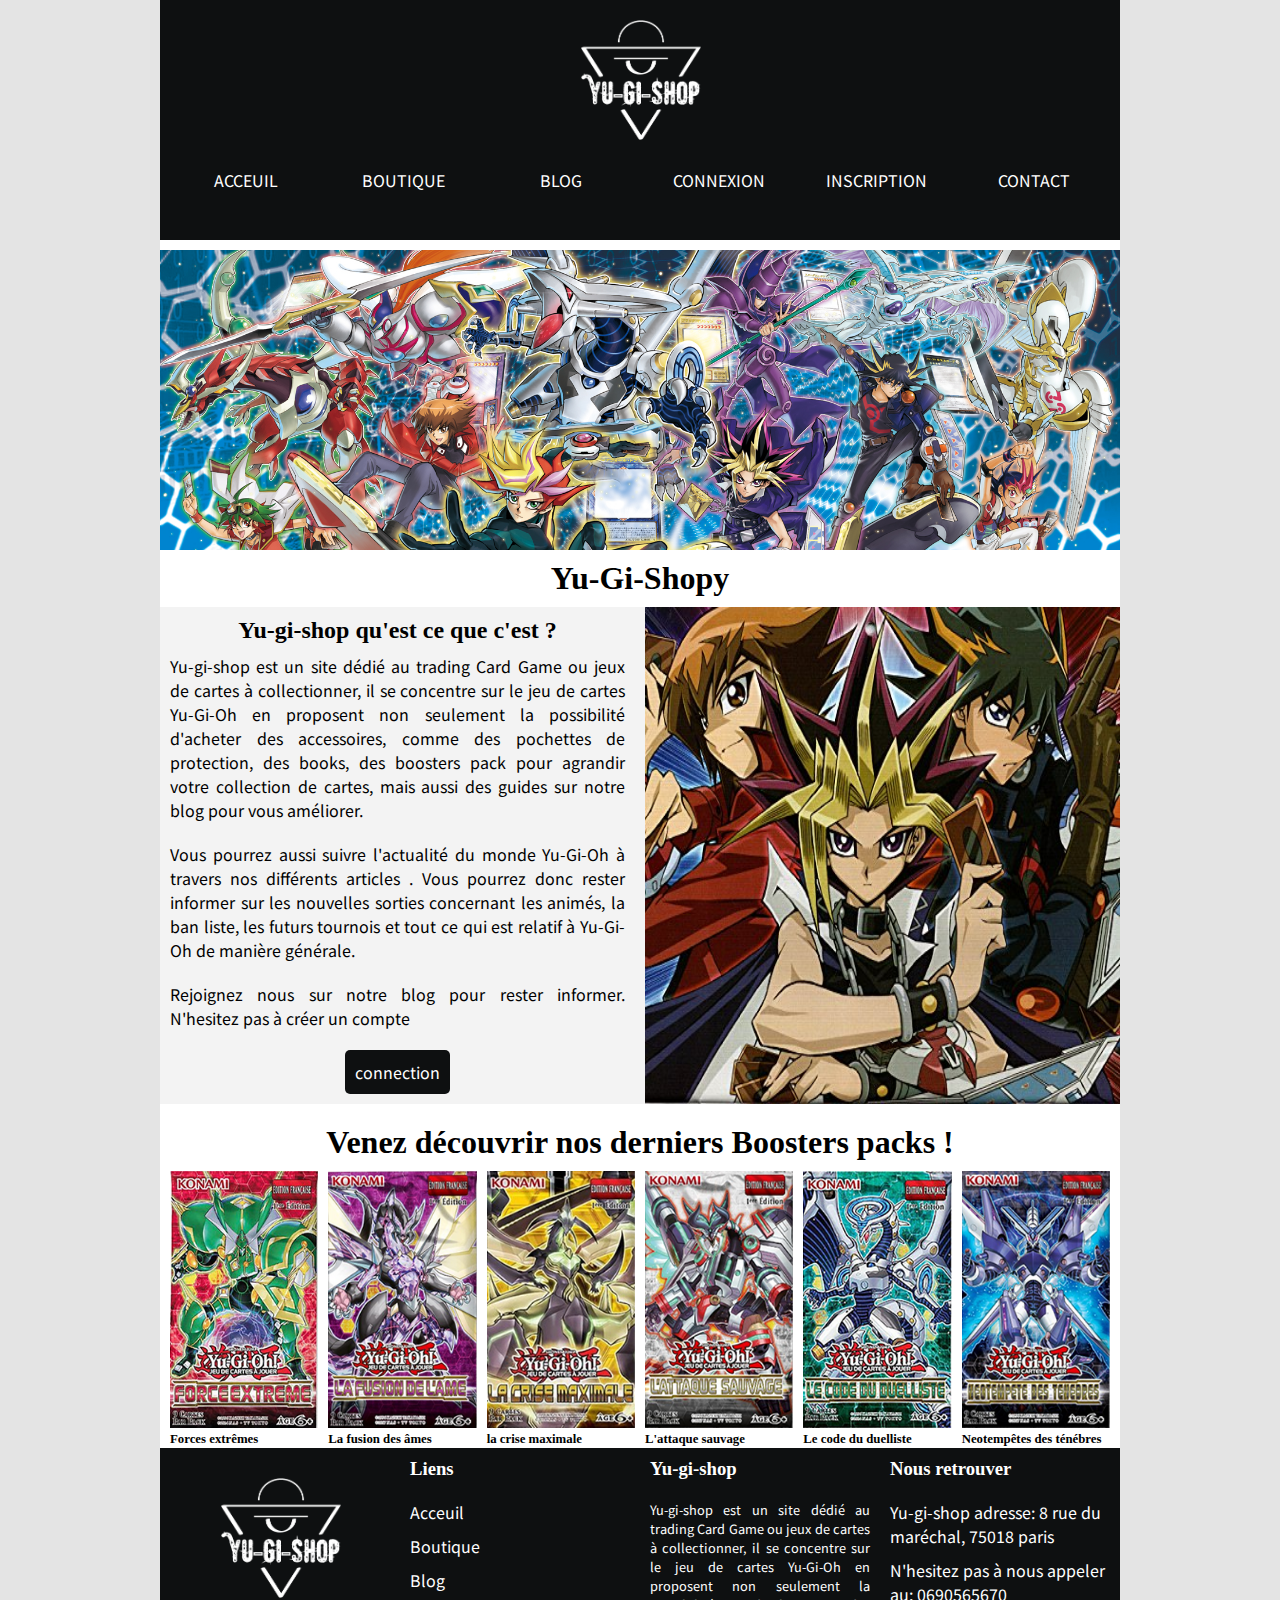
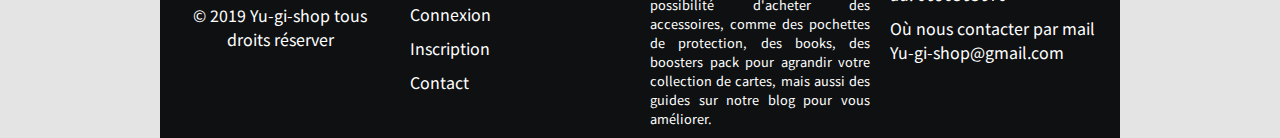
<file: index.html>
<!DOCTYPE html>
<html lang="en">
<head>
    <meta charset="UTF-8">
    <meta name="viewport" content="width=device-width, initial-scale=1.0">
    <meta http-equiv="X-UA-Compatible" content="ie=edge">
    <meta name="description" content="Bienvenue sur la page d'accueil de Yu-gi-Shop, vous trouverez sur cette page des informations sur la société de manière générale, ainsi qu'un aperçu des derniers Booster pack disponible, Yu-Gi-Shop est une entreprise de vente de produits Yu-Gi-Oh">
    <meta name="keyword" content="Booster Pack, Duel, Tournoi, Trading card game, Yu-Gi-Oh">
    <link rel="stylesheet" href="css/style.css">
    <link href="https://fonts.googleapis.com/css?family=Noto+Sans+HK|Old+Standard+TT:700&display=swap" rel="stylesheet">
    <link rel="stylesheet" href="https://use.fontawesome.com/releases/v5.8.2/css/all.css" integrity="sha384-oS3vJWv+0UjzBfQzYUhtDYW+Pj2yciDJxpsK1OYPAYjqT085Qq/1cq5FLXAZQ7Ay" crossorigin="anonymous">
    <title>Acceuil Yu-Gi-Shop</title>
</head>
<body>
    <div class="bloc_page">
        <header>
            <div class="logo">
                <a href="index.html"><img src="images/logo.png" alt="logo"></a>

            </div>
            <nav class="main-nav">
                <ul>
                    <li><a href="index.html">Acceuil</a></li>
                    <li><a href="pages/">Boutique</a></li>
                    <li><a href="pages/">Blog</a></li>
                    <li><a href="pages/">Connexion</a></li>
                    <li><a href="pages/">Inscription</a></li>
                    <li><a href="pages/contact.html">Contact</a></li>
                </ul>

            </nav>
        </header>
        <div class="bannier">
                

            </div>
        <div class="first-section">
                <h1> Yu-Gi-Shopy</h1>
           <section class="presentation">  
    
           <article class="info">
               <h2> Yu-gi-shop qu'est ce que c'est ?</h2>
               
               <p>  
                    Yu-gi-shop est un site dédié au trading Card Game ou jeux de cartes à collectionner,
                    il se concentre sur le jeu de cartes Yu-Gi-Oh en proposent non seulement la possibilité d'acheter des accessoires,
                    comme des pochettes de protection, des books, des boosters pack pour agrandir votre collection de cartes,
                    mais aussi des guides sur notre blog pour vous améliorer. 
                </p>
                
                <p>
                    Vous pourrez aussi suivre l'actualité du monde Yu-Gi-Oh à travers nos différents articles . 
                    Vous pourrez donc rester informer sur les nouvelles sorties concernant les animés, la ban liste,
                    les futurs tournois  et tout ce qui est relatif à Yu-Gi-Oh de manière générale.   
                  </p>

                  <p>
                    Rejoignez nous sur notre blog pour rester informer.  
                    N'hesitez pas à créer un compte   
                  </p>

                  <a href="#" class="btn"> connection</a>

                  
           </article>

           <div class="side-image">
               <img src="images/yu-gi-oh-poster.jpg" alt="Yu-gi-oh poster">
           </div>

           
        </section>   
      </div>


        <section class="second-section">
            <h1 > Venez découvrir nos derniers Boosters packs ! </h1>
          <div class="galerie_produit">
           <article>
               <img src="images/extreme-booster.png" alt="forces extreme">
               <h3> Forces extrêmes</h3>
           </article>
           <article>
                <img src="images/fusion-ame.png" alt="fusion des âmes">
                <h3>La fusion des âmes</h3>
            </article>
            <article>
                <img src="images/la-crise-maximale.png" alt="la crise maximale">
                <h3>la crise maximale</h3>
            </article>
            <article>
                <img src="images/lattaque-sauvage.png" alt="l'attaque sauvage">
                <h3>L'attaque sauvage</h3>
            </article>
            <article>
                <img src="images/le-code-du-duelliste.png" alt="le code du duelliste">
                <h3>Le code du duelliste</h3>
            </article>
            <article>
                <img src="images/neotempete-des-tenebres.png" alt="neotempete des ténébres">
                <h3>Neotempêtes des ténébres</h3>
            </article>
        </div>    


        </section>


        <footer>

            <div class="logo-footer">
                <a href="index.html"><img src="images/logo.png" alt="logo"></a>
                <p>&copy; 2019 Yu-gi-shop tous droits réserver </p>
            </div>

            <nav class="footer_nav">
                <h3>Liens</h3>
             <ul>
                <li><a href="index.html">Acceuil</a></li>
                <li><a href="pages/">Boutique</a></li>
                <li><a href="pages/">Blog</a></li>
                <li><a href="pages/">Connexion</a></li>
                <li><a href="pages/">Inscription</a></li>
                <li><a href="pages/">Contact</a></li>
            </ul>
           </nav>
           
           <div class="societe">
               <h3> Yu-gi-shop </h3>
               <p>
                 Yu-gi-shop est un site dédié au trading Card Game ou jeux de cartes à collectionner,
                 il se concentre sur le jeu de cartes Yu-Gi-Oh en proposent non seulement la possibilité d'acheter des accessoires,
                 comme des pochettes de protection, des books, des boosters pack pour agrandir votre collection de cartes,
                mais aussi des guides sur notre blog pour vous améliorer.
              </p>
            

           </div>
           <div class="contact">
               <h3> Nous retrouver</h3>

               <ul>
                   <li>
                       Yu-gi-shop adresse:
                       8 rue du maréchal, 75018 paris
                   </li>
                   <li>
                       N'hesitez pas à nous appeler au: 0690565670

                   </li>
                   <li>
                       Où nous contacter par mail <a href="mailto:Yu-gi-shop@gmail.com">Yu-gi-shop@gmail.com</a>
                   </li>
                   <li>
                        <a href="https://www.facebook.com/" target="_blank" alt="facebook"><i class="fab fa-facebook-square"></i></a>
                        <a href="https://www.instagram.com/" target="_blank" alt="instagram"><i class="fab fa-instagram"></i></a>
                        <a href="https://twitter.com/" target="_blank" alt="twitter"><i class="fab fa-twitter-square"></i></a> 
                   </li>
               </ul>

            </div>
        </footer>

    </div>
</body>
</html>
</file>
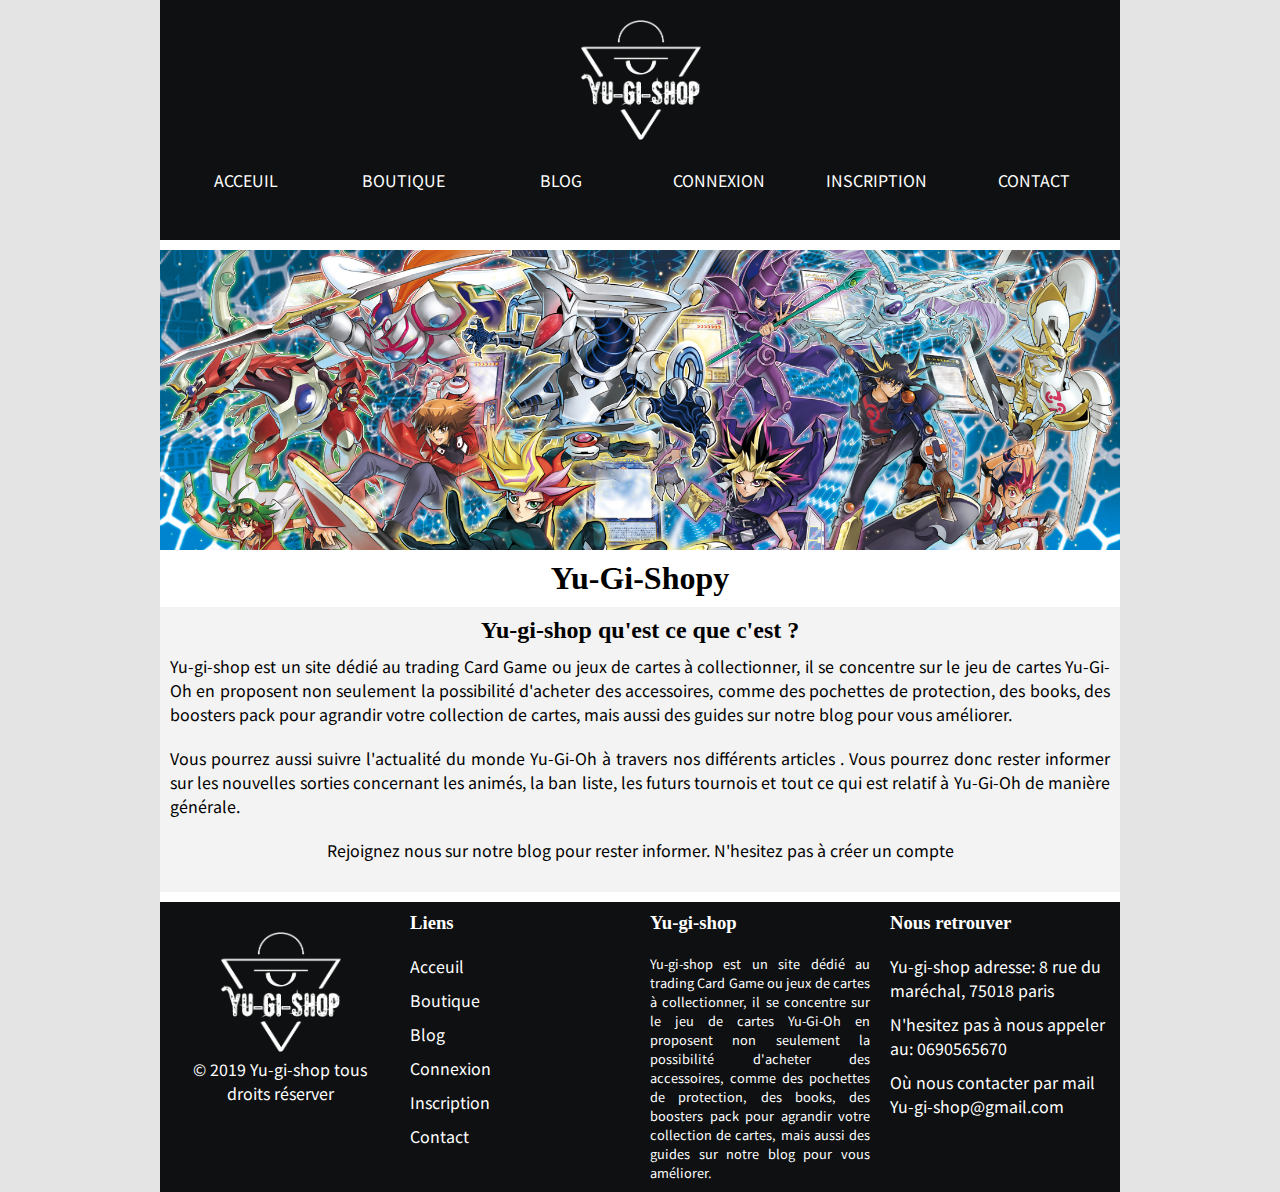
<file: pages/article.html>
<!DOCTYPE html>
<html lang="en">
<head>
    <meta charset="UTF-8">
    <meta name="viewport" content="width=device-width, initial-scale=1.0">
    <meta http-equiv="X-UA-Compatible" content="ie=edge">
    <meta name="description" content="Bienvenue sur la page d'accueil de Yu-gi-Shop, vous trouverez sur cette page des informations sur la société de manière générale, ainsi qu'un aperçu des derniers Booster pack disponible, Yu-Gi-Shop est une entreprise de vente de produits Yu-Gi-Oh">
    <meta name="keyword" content="Booster Pack, Duel, Tournoi, Trading card game, Yu-Gi-Oh">
    <meta name="author" content=" Mac-Arthur JEAN">
    <link rel="stylesheet" href="../css/article.css">
    <link href="https://fonts.googleapis.com/css?family=Noto+Sans+HK|Old+Standard+TT:700&display=swap" rel="stylesheet">
    <link rel="stylesheet" href="https://use.fontawesome.com/releases/v5.8.2/css/all.css" integrity="sha384-oS3vJWv+0UjzBfQzYUhtDYW+Pj2yciDJxpsK1OYPAYjqT085Qq/1cq5FLXAZQ7Ay" crossorigin="anonymous">
    <title>Acceuil Yu-Gi-Shop</title>
</head>
<body>
    <div class="bloc_page">
        <header>
            <div class="logo">
                <a href="index.html"><img src="../images/logo.png" alt="logo"></a>

            </div>
            <nav class="main-nav">
                    <ul>
                            <li><a href="../index.html">Acceuil</a></li>
                            <li><a href="../pages/boutique.html">Boutique</a></li>
                            <li><a href="../pages/blog.html">Blog</a></li>
                            <li><a href="../pages/connexion.html">Connexion</a></li>
                            <li><a href="../pages/inscription.html">Inscription</a></li>
                            <li><a href="../pages/contact.html">Contact</a></li>
                        </ul>

            </nav>
        </header>
        <div class="bannier">
                

            </div>
        <div class="first-section">
                <h1> Yu-Gi-Shopy</h1>
           <section class="presentation">  
    
           <article class="info">
               <h2> Yu-gi-shop qu'est ce que c'est ?</h2>
               
               <p>  
                    Yu-gi-shop est un site dédié au trading Card Game ou jeux de cartes à collectionner,
                    il se concentre sur le jeu de cartes Yu-Gi-Oh en proposent non seulement la possibilité d'acheter des accessoires,
                    comme des pochettes de protection, des books, des boosters pack pour agrandir votre collection de cartes,
                    mais aussi des guides sur notre blog pour vous améliorer. 
                </p>
                
                <p>
                    Vous pourrez aussi suivre l'actualité du monde Yu-Gi-Oh à travers nos différents articles . 
                    Vous pourrez donc rester informer sur les nouvelles sorties concernant les animés, la ban liste,
                    les futurs tournois  et tout ce qui est relatif à Yu-Gi-Oh de manière générale.   
                  </p>

                  <p>
                    Rejoignez nous sur notre blog pour rester informer.  
                    N'hesitez pas à créer un compte   
                  </p>

                  
           </article>
           
        </section>   
      </div>


       

        <footer>

            <div class="logo-footer">
                <a href="index.html"><img src="../images/logo.png" alt="logo"></a>
                <p>&copy; 2019 Yu-gi-shop tous droits réserver </p>
            </div>

            <nav class="footer_nav">
                <h3>Liens</h3>
                <ul>
                        <li><a href="../index.html">Acceuil</a></li>
                        <li><a href="../pages/boutique.html">Boutique</a></li>
                        <li><a href="../pages/blog.html">Blog</a></li>
                        <li><a href="../pages/connexion.html">Connexion</a></li>
                        <li><a href="../pages/inscription.html">Inscription</a></li>
                        <li><a href="../pages/contact.html">Contact</a></li>
                    </ul>
           </nav>
           
           <div class="societe">
               <h3> Yu-gi-shop </h3>
               <p>
                 Yu-gi-shop est un site dédié au trading Card Game ou jeux de cartes à collectionner,
                 il se concentre sur le jeu de cartes Yu-Gi-Oh en proposent non seulement la possibilité d'acheter des accessoires,
                 comme des pochettes de protection, des books, des boosters pack pour agrandir votre collection de cartes,
                mais aussi des guides sur notre blog pour vous améliorer.
              </p>
            

           </div>
           <div class="contact">
               <h3> Nous retrouver</h3>

               <ul>
                   <li>
                       Yu-gi-shop adresse:
                       8 rue du maréchal, 75018 paris
                   </li>
                   <li>
                       N'hesitez pas à nous appeler au: 0690565670

                   </li>
                   <li>
                       Où nous contacter par mail <a href="mailto:Yu-gi-shop@gmail.com">Yu-gi-shop@gmail.com</a>
                   </li>
                   <li>
                        <a href="https://www.facebook.com/" target="_blank" alt="facebook"><i class="fab fa-facebook-square"></i></a>
                        <a href="https://www.instagram.com/" target="_blank" alt="instagram"><i class="fab fa-instagram"></i></a>
                        <a href="https://twitter.com/" target="_blank" alt="twitter"><i class="fab fa-twitter-square"></i></a> 
                   </li>
               </ul>

            </div>
        </footer>

    </div>
</body>
</html>
</file>
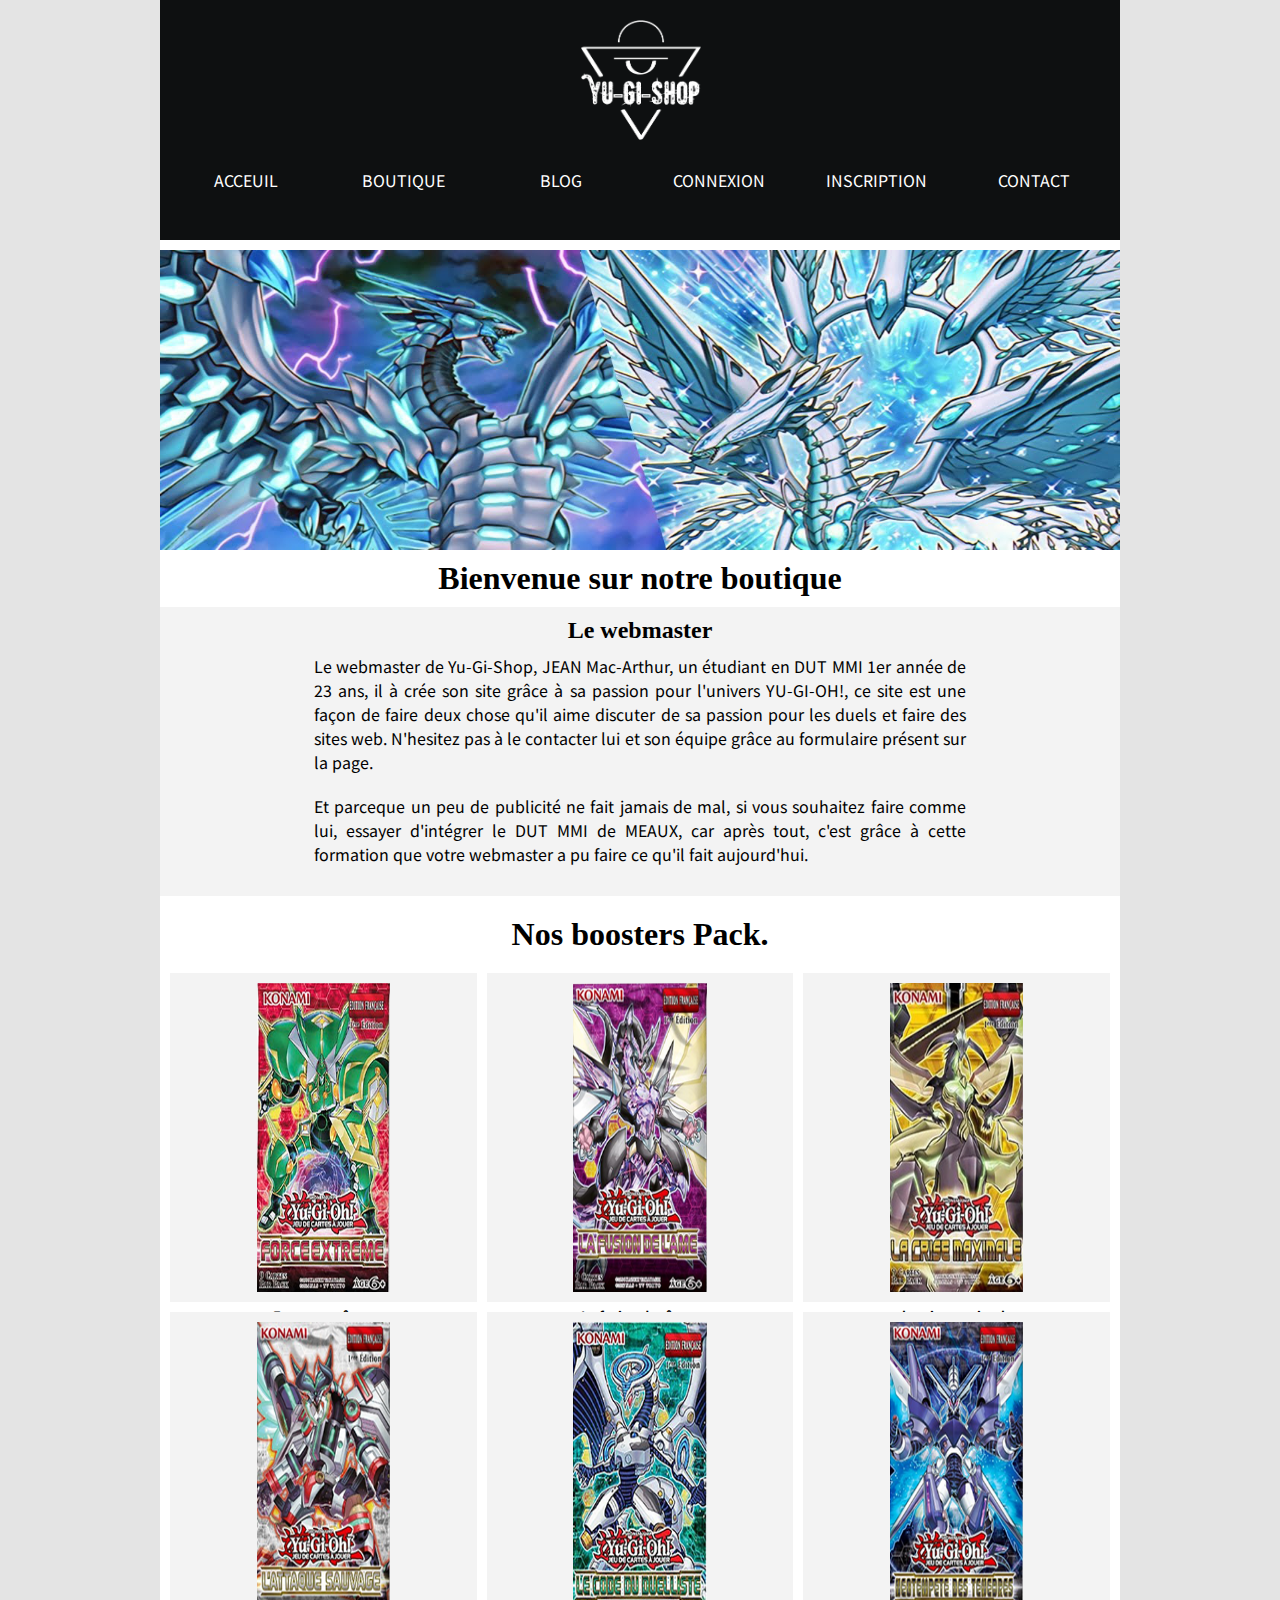
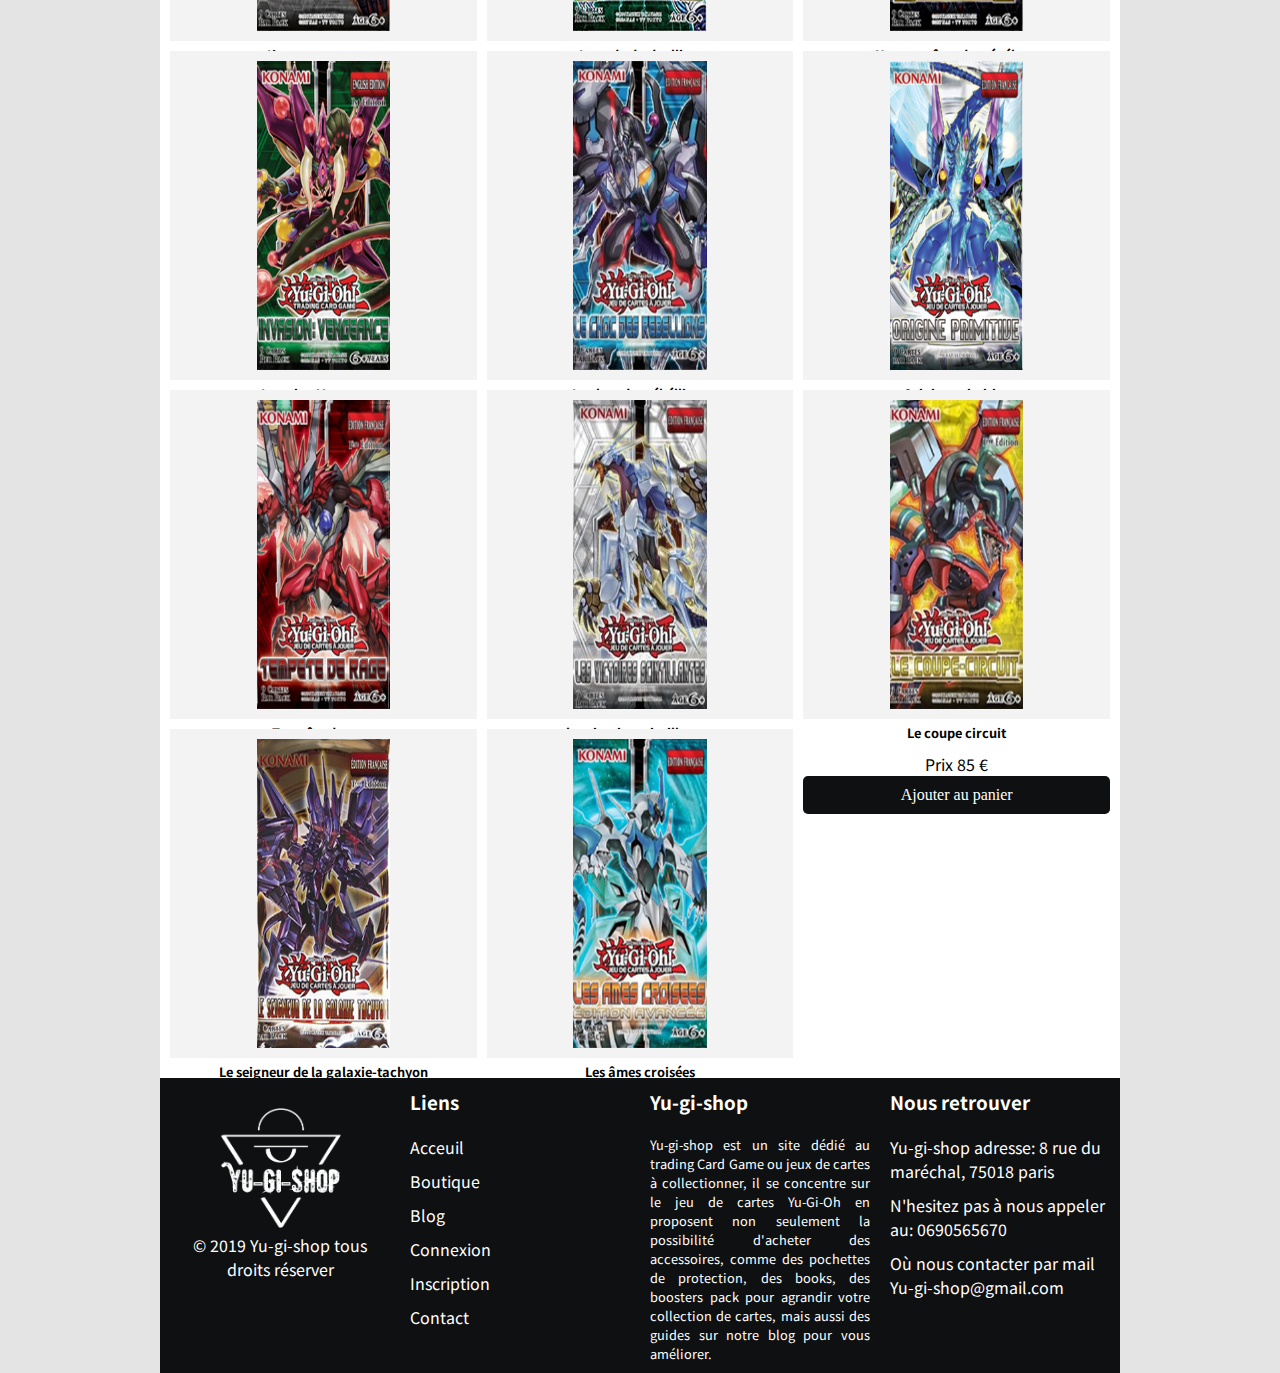
<file: pages/boutique.html>
<!DOCTYPE html>
<html lang="en">
<head>
    <meta charset="UTF-8">
    <meta name="viewport" content="width=device-width, initial-scale=1.0">
    <meta http-equiv="X-UA-Compatible" content="ie=edge">
    <meta name="description" content="Bienvenue sur la page de Boutique de Yu-gi-Shop, vous trouverez sur cette page la liste de nos différents produit, notamment les derniers Booster Pack Yu-Gi-Oh, ainsi qu'un des accessoires pour vos deck, comme des protections pour vos cartes ou encore des book vous permettant de ranger votre collecton de cartes.">
    <meta name="keyword" content="Booster Pack, Duel, Tournoi, Trading card game, Yu-Gi-Oh">
    <link rel="stylesheet" href="../css/boutique.css">
    <link href="https://fonts.googleapis.com/css?family=Noto+Sans+HK|Old+Standard+TT:700&display=swap" rel="stylesheet">
    <link rel="stylesheet" href="https://use.fontawesome.com/releases/v5.8.2/css/all.css" integrity="sha384-oS3vJWv+0UjzBfQzYUhtDYW+Pj2yciDJxpsK1OYPAYjqT085Qq/1cq5FLXAZQ7Ay" crossorigin="anonymous">
    <title>Boutique Yu-Gi-Shop</title>
</head>
<body>
    <div class="bloc_page">
        <header>
            <div class="logo">
                <a href="../index.html"><img src="../images/logo.png" alt="logo"></a>

            </div>
            <nav class="main-nav">
                <ul>
                    <li><a href="../index.html">Acceuil</a></li>
                    <li><a href="../pages/boutique.html">Boutique</a></li>
                    <li><a href="pages/">Blog</a></li>
                    <li><a href="pages/">Connexion</a></li>
                    <li><a href="pages/">Inscription</a></li>
                    <li><a href="../pages/contact.html">Contact</a></li>
                </ul>

            </nav>
        </header>
        <div class="bannier">
                

            </div>
        <div class="first-section">
                <h1> Bienvenue sur notre boutique</h1>
           <section class="presentation">  
    
           <article class="info">
               <h2>   Le webmaster </h2>
               
               <p>  
                   Le webmaster de Yu-Gi-Shop, JEAN Mac-Arthur, un étudiant en DUT MMI 1er année de 23 ans, 
                   il à crée son site grâce à sa passion pour l'univers YU-GI-OH!, ce site est une façon de faire deux chose qu'il aime
                   discuter de sa passion pour les duels et faire des sites web.
                   N'hesitez pas à le contacter lui et son équipe grâce au formulaire présent sur la page.     
               </p>
                
                <p>
                   Et parceque un peu de publicité ne fait jamais de mal, si vous souhaitez faire comme lui, essayer d'intégrer le DUT MMI de MEAUX,
                   car après tout, c'est grâce à cette formation que votre webmaster a pu faire ce qu'il fait aujourd'hui.    
                </p>
           </article>

           
        </section>   
      </div>


        <section class="second-section">
            <h1> Nos boosters Pack.  </h1>

            <div class="galerie_produit">
                
                <article>
                    <img src="../images/extreme-booster.png" alt="forces extreme">
                    <h3> Forces extrêmes</h3>
                    <p> Prix 85 €</p>
                    <div class="btn"> Ajouter au panier</div>

                </article>
                <article>
                     <img src="../images/fusion-ame.png" alt="fusion des âmes">
                     <h3>La fusion des âmes</h3>
                     <p> Prix 85 €</p>
                     <div class="btn"> Ajouter au panier</div>

                 </article>
                 <article>
                     <img src="../images/la-crise-maximale.png" alt="la crise maximale">
                     <h3>la crise maximale</h3>
                     <p> Prix 85 €</p>
                     <div class="btn"> Ajouter au panier</div>
                 </article>
                 <article>
                     <img src="../images/lattaque-sauvage.png" alt="l'attaque sauvage">
                     <h3>L'attaque sauvage</h3>
                     <p> Prix 85 €</p>
                     <div class="btn"> Ajouter au panier</div>
                 </article>
                 <article>
                     <img src="../images/le-code-du-duelliste.png" alt="le code du duelliste">
                     <h3>Le code du duelliste</h3>
                     <p> Prix 85 €</p>
                     <div class="btn"> Ajouter au panier</div>
                 </article>
                 <article>
                     <img src="../images/neotempete-des-tenebres.png" alt="neotempete des ténébres">
                     <h3>Neotempêtes des ténébres</h3>
                     <p> Prix 85 €</p>
                     <div class="btn"> Ajouter au panier</div>
                 </article>

                 <article>
                    <img src="../images/invasion-vengeance.png" alt="Invasion Vengeance">
                    <h3>Invasion Vengeance</h3>
                    <p> Prix 85 €</p>
                    <div class="btn"> Ajouter au panier</div>
                </article>

                <article>
                    <img src="../images/choc-des-rebellions.png" alt="Le choc des rébéllions">
                    <h3>Le choc des rébéllions</h3>
                    <p> Prix 85 €</p>
                    <div class="btn"> Ajouter au panier</div>
                </article>

                <article>
                    <img src="../images/origines-primitive.png" alt="origines primitive">
                    <h3>Origine primitive</h3>
                    <p> Prix 85 €</p>
                    <div class="btn"> Ajouter au panier</div>
                </article>

                <article>
                    <img src="../images/tempete-de-rage.png" alt="Tempête de rage">
                    <h3>Tempête de rage</h3>
                    <p> Prix 85 €</p>
                    <div class="btn"> Ajouter au panier</div>
                </article>

                <article>
                    <img src="../images/victoires-scintillantes.png" alt="Victoires scintillantes">
                    <h3> les victoire scintillantes</h3>
                    <p> Prix 85 €</p>
                    <div class="btn"> Ajouter au panier</div>
                </article>

                <article>
                    <img src="../images/le-coupe-circuit.png" alt=" le coupe circuit">
                    <h3>Le coupe circuit</h3>
                    <p> Prix 85 €</p>
                    <div class="btn"> Ajouter au panier</div>
                </article>

                <article>
                    <img src="../images/le-seigneur-de-la-galaxie-tachyon.png" alt=" le seigneur de la galaxie-tachyon">
                    <h3>Le seigneur de la galaxie-tachyon</h3>
                    <p> Prix 85 €</p>
                    <div class="btn"> Ajouter au panier</div>
                </article>

                <article>
                    <img src="../images/ames-croisees.png" alt=" les âmes croisées">
                    <h3>Les âmes croisées</h3>
                    <p> Prix 85 €</p>
                    <div class="btn"> Ajouter au panier</div>
                </article>


             </div>    
          


        </section>


        <footer>

            <div class="logo-footer">
                <a href="index.html"><img src="../images/logo.png" alt="logo"></a>
                <p>&copy; 2019 Yu-gi-shop tous droits réserver </p>
            </div>

            <nav class="footer_nav">
                <h3>Liens</h3>
             <ul>
                <li><a href="index.html">Acceuil</a></li>
                <li><a href="pages/">Boutique</a></li>
                <li><a href="pages/">Blog</a></li>
                <li><a href="pages/">Connexion</a></li>
                <li><a href="pages/">Inscription</a></li>
                <li><a href="pages/">Contact</a></li>
            </ul>
           </nav>
           
           <div class="societe">
               <h3> Yu-gi-shop </h3>
               <p>
                 Yu-gi-shop est un site dédié au trading Card Game ou jeux de cartes à collectionner,
                 il se concentre sur le jeu de cartes Yu-Gi-Oh en proposent non seulement la possibilité d'acheter des accessoires,
                 comme des pochettes de protection, des books, des boosters pack pour agrandir votre collection de cartes,
                mais aussi des guides sur notre blog pour vous améliorer.
              </p>
            

           </div>
           <div class="contact">
               <h3> Nous retrouver</h3>

               <ul>
                   <li>
                       Yu-gi-shop adresse:
                       8 rue du maréchal, 75018 paris
                   </li>
                   <li>
                       N'hesitez pas à nous appeler au: 0690565670

                   </li>
                   <li>
                       Où nous contacter par mail <a href="mailto:Yu-gi-shop@gmail.com">Yu-gi-shop@gmail.com</a>
                   </li>
                   <li>
                        <a href="https://www.facebook.com/" target="_blank" alt="facebook"><i class="fab fa-facebook-square"></i></a>
                        <a href="https://www.instagram.com/" target="_blank" alt="instagram"><i class="fab fa-instagram"></i></a>
                        <a href="https://twitter.com/" target="_blank" alt="twitter"><i class="fab fa-twitter-square"></i></a> 
                   </li>
               </ul>

            </div>
        </footer>

    </div>
</body>
</html>
</file>
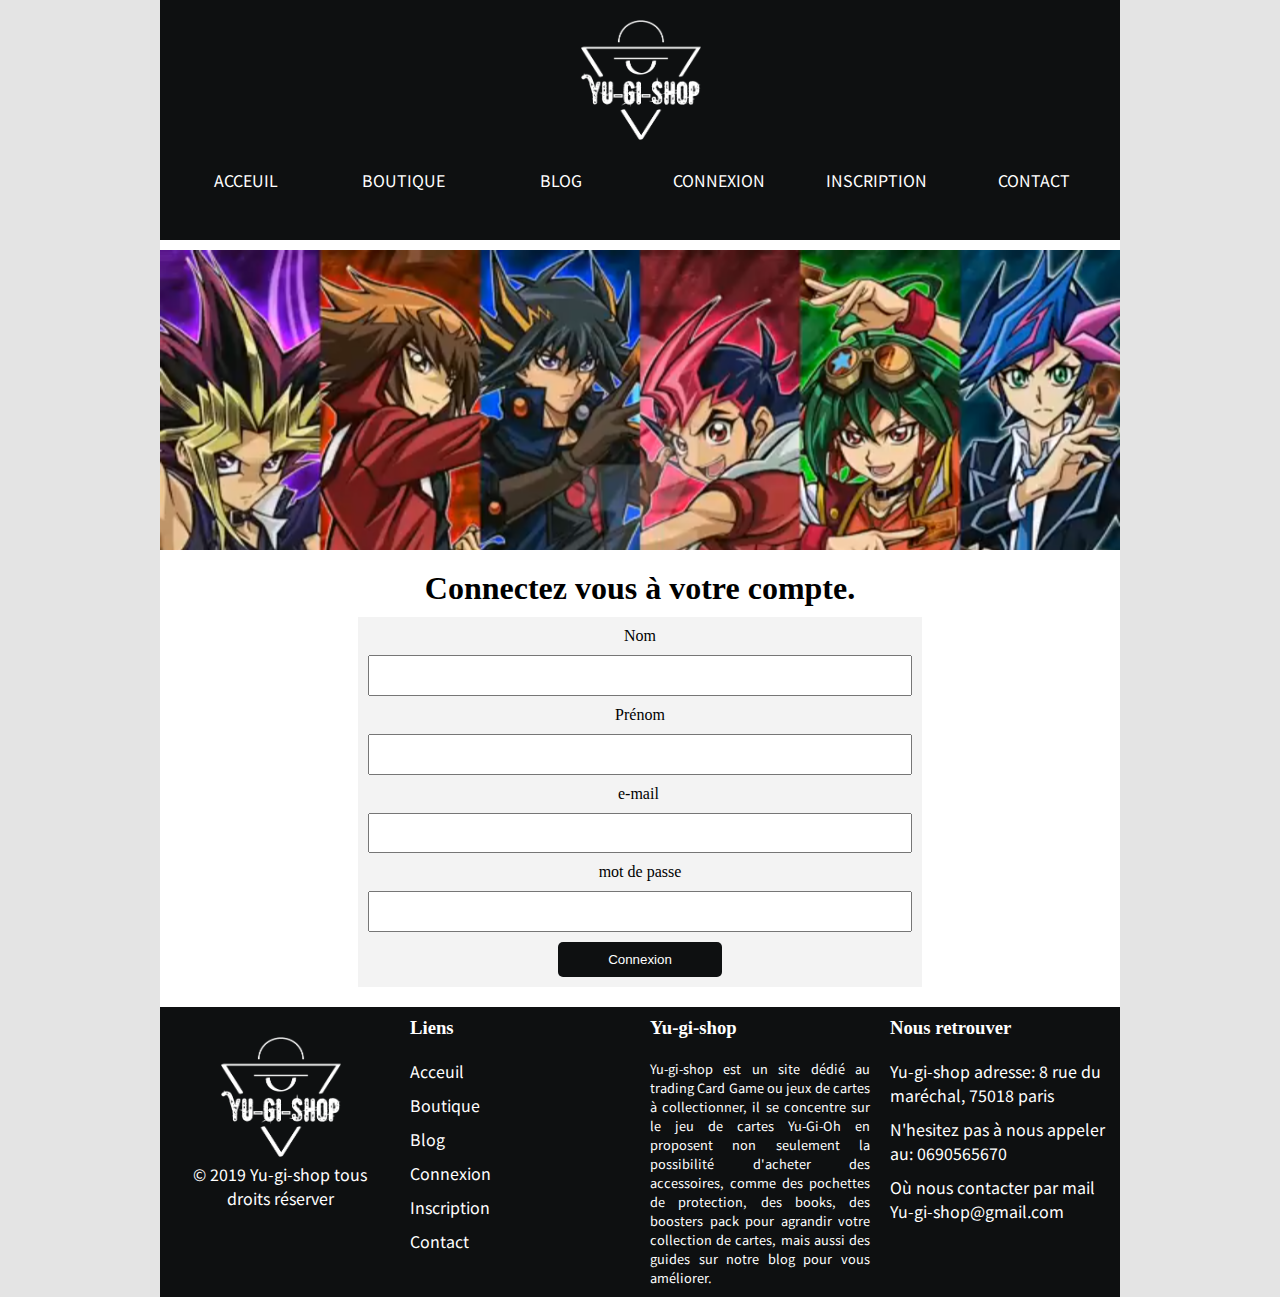
<file: pages/connexion.html>
<!DOCTYPE html>
<html lang="en">
<head>
    <meta charset="UTF-8">
    <meta name="viewport" content="width=device-width, initial-scale=1.0">
    <meta http-equiv="X-UA-Compatible" content="ie=edge">
    <meta name="description" content="Bienvenue sur la page de connexion de Yu-gi-Shop, vous trouverez sur cette page le formulaire de connexion du site.">
    <meta name="keyword" content="Booster Pack, Duel, Tournoi, Trading card game, Yu-Gi-Oh">
    <meta name="author" content=" Mac-Arthur JEAN">
    <link rel="stylesheet" href="../css/contact.css">
    <link href="https://fonts.googleapis.com/css?family=Noto+Sans+HK|Old+Standard+TT:700&display=swap" rel="stylesheet">
    <link rel="stylesheet" href="https://use.fontawesome.com/releases/v5.8.2/css/all.css" integrity="sha384-oS3vJWv+0UjzBfQzYUhtDYW+Pj2yciDJxpsK1OYPAYjqT085Qq/1cq5FLXAZQ7Ay" crossorigin="anonymous">
    <title>Contact Yu-Gi-Shop</title>
</head>
<body>
    <div class="bloc_page">
        <header>
            <div class="logo">
                <a href="../index.html"><img src="../images/logo.png" alt="logo"></a>

            </div>
            <nav class="main-nav">
                <ul>
                    <li><a href="../index.html">Acceuil</a></li>
                    <li><a href="../pages/boutique.html">Boutique</a></li>
                    <li><a href="../pages/blog.html">Blog</a></li>
                    <li><a href="../pages/connexion.html">Connexion</a></li>
                    <li><a href="../pages/inscription.html">Inscription</a></li>
                    <li><a href="../pages/contact.html">Contact</a></li>
                </ul>

            </nav>
        </header>
        <div class="bannier">
                

            </div>


        <section class="second-section">
            <h1 > Connectez vous à votre compte.  </h1>
          
           <div class="formulaire">
            <form>
            
                <label for="name">Nom </label>
                <input type="text" id="name" name="nom">
               
                
              
                <label for="name">Prénom </label>
                <input type="text" id="prenom" name="prenom">
               
                   
              
                <label for="mail">e-mail </label>
                <input type="email" id="mail" name="user_mail">

                <label for="mdp"> mot de passe</label>
                <input type="password" id="mdp" name="user_mdp">
                 
            <button class="btn"> Connexion </button>
            </form>
        </div>    


        </section>


        <footer>

            <div class="logo-footer">
                <a href="index.html"><img src="../images/logo.png" alt="logo"></a>
                <p>&copy; 2019 Yu-gi-shop tous droits réserver </p>
            </div>

            <nav class="footer_nav">
                <h3>Liens</h3>
             <ul>
                <li><a href="index.html">Acceuil</a></li>
                <li><a href="../pages/boutique.html">Boutique</a></li>
                <li><a href="../pages/blog.html">Blog</a></li>
                <li><a href="../pages/connexion.html">Connexion</a></li>
                <li><a href="../pages/inscription.html">Inscription</a></li>
                <li><a href="../pages/contact.html">Contact</a></li>
            </ul>
           </nav>
           
           <div class="societe">
               <h3> Yu-gi-shop </h3>
               <p>
                 Yu-gi-shop est un site dédié au trading Card Game ou jeux de cartes à collectionner,
                 il se concentre sur le jeu de cartes Yu-Gi-Oh en proposent non seulement la possibilité d'acheter des accessoires,
                 comme des pochettes de protection, des books, des boosters pack pour agrandir votre collection de cartes,
                mais aussi des guides sur notre blog pour vous améliorer.
              </p>
            

           </div>
           <div class="contact">
               <h3> Nous retrouver</h3>

               <ul>
                   <li>
                       Yu-gi-shop adresse:
                       8 rue du maréchal, 75018 paris
                   </li>
                   <li>
                       N'hesitez pas à nous appeler au: 0690565670

                   </li>
                   <li>
                       Où nous contacter par mail <a href="mailto:Yu-gi-shop@gmail.com">Yu-gi-shop@gmail.com</a>
                   </li>
                   <li>
                        <a href="https://www.facebook.com/" target="_blank" alt="facebook"><i class="fab fa-facebook-square"></i></a>
                        <a href="https://www.instagram.com/" target="_blank" alt="instagram"><i class="fab fa-instagram"></i></a>
                        <a href="https://twitter.com/" target="_blank" alt="twitter"><i class="fab fa-twitter-square"></i></a> 
                   </li>
               </ul>

            </div>
        </footer>

    </div>
</body>
</html>
</file>
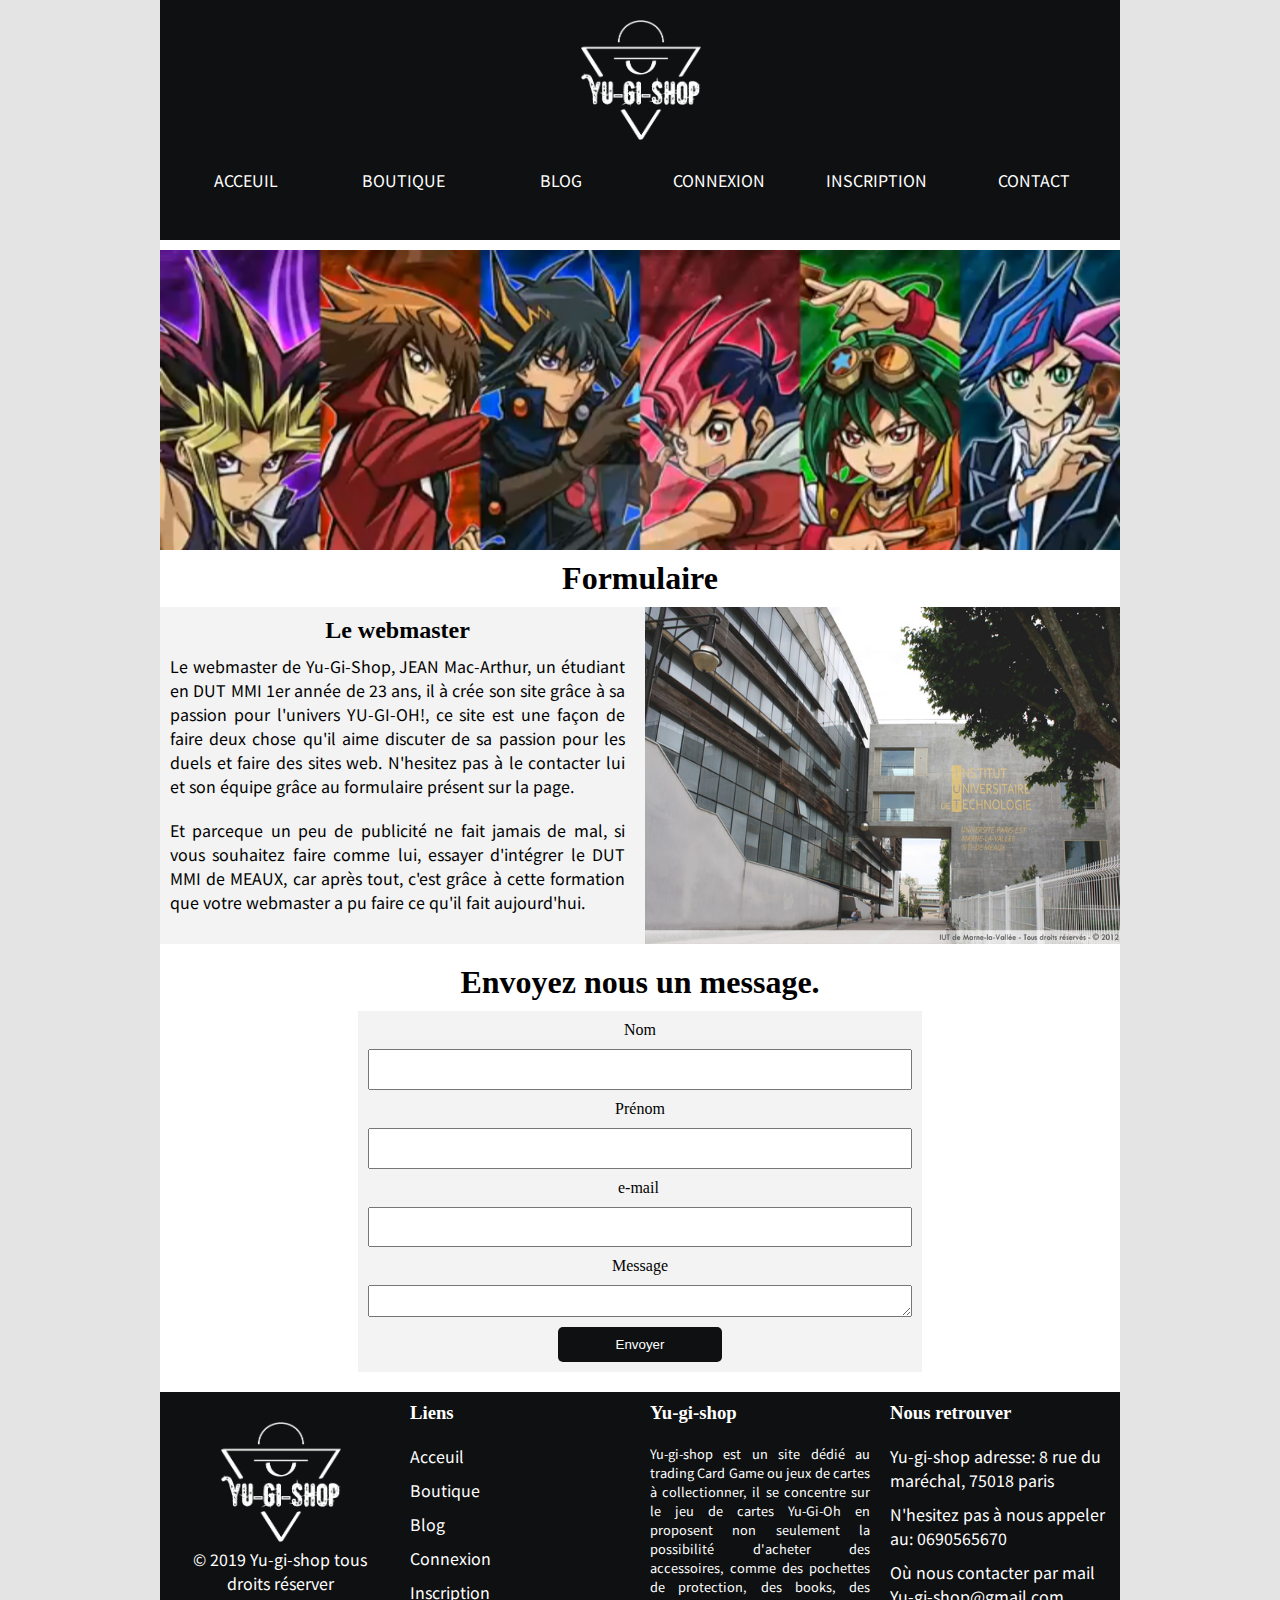
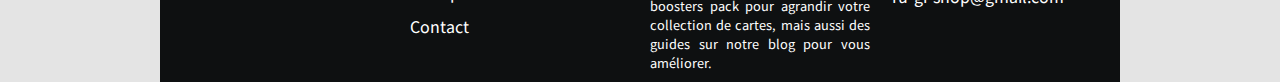
<file: pages/contact.html>
<!DOCTYPE html>
<html lang="en">
<head>
    <meta charset="UTF-8">
    <meta name="viewport" content="width=device-width, initial-scale=1.0">
    <meta http-equiv="X-UA-Compatible" content="ie=edge">
    <meta name="description" content="Bienvenue sur la page de contac de Yu-gi-Shop, vous trouverez sur cette page des information sur le webmaster du site, ainsi qu'un formulaire de contact qui vous permettra de posez vos questions à notre équipe.">
    <meta name="keyword" content="Booster Pack, Duel, Tournoi, Trading card game, Yu-Gi-Oh">
    <link rel="stylesheet" href="../css/contact.css">
    <link href="https://fonts.googleapis.com/css?family=Noto+Sans+HK|Old+Standard+TT:700&display=swap" rel="stylesheet">
    <link rel="stylesheet" href="https://use.fontawesome.com/releases/v5.8.2/css/all.css" integrity="sha384-oS3vJWv+0UjzBfQzYUhtDYW+Pj2yciDJxpsK1OYPAYjqT085Qq/1cq5FLXAZQ7Ay" crossorigin="anonymous">
    <title>Contact Yu-Gi-Shop</title>
</head>
<body>
    <div class="bloc_page">
        <header>
            <div class="logo">
                <a href="../index.html"><img src="../images/logo.png" alt="logo"></a>

            </div>
            <nav class="main-nav">
                <ul>
                    <li><a href="../index.html">Acceuil</a></li>
                    <li><a href="pages/">Boutique</a></li>
                    <li><a href="pages/">Blog</a></li>
                    <li><a href="pages/">Connexion</a></li>
                    <li><a href="pages/">Inscription</a></li>
                    <li><a href="pages/contact.html">Contact</a></li>
                </ul>

            </nav>
        </header>
        <div class="bannier">
                

            </div>
        <div class="first-section">
                <h1> Formulaire</h1>
           <section class="presentation">  
    
           <article class="info">
               <h2>   Le webmaster </h2>
               
               <p>  
                   Le webmaster de Yu-Gi-Shop, JEAN Mac-Arthur, un étudiant en DUT MMI 1er année de 23 ans, 
                   il à crée son site grâce à sa passion pour l'univers YU-GI-OH!, ce site est une façon de faire deux chose qu'il aime
                   discuter de sa passion pour les duels et faire des sites web.
                   N'hesitez pas à le contacter lui et son équipe grâce au formulaire présent sur la page.     
               </p>
                
                <p>
                   Et parceque un peu de publicité ne fait jamais de mal, si vous souhaitez faire comme lui, essayer d'intégrer le DUT MMI de MEAUX,
                   car après tout, c'est grâce à cette formation que votre webmaster a pu faire ce qu'il fait aujourd'hui.    
                </p>
           </article>

           <div class="side-image">
                <img src="../images/iut-de-meaux.png" alt="photo de l'iut de MEAUX">
            </div>
           
        </section>   
      </div>


        <section class="second-section">
            <h1 > Envoyez nous un message.  </h1>
          
           <div class="formulaire">
            <form>
            
                <label for="name">Nom </label>
                <input type="text" id="name" name="nom">
               
                
              
                <label for="name">Prénom </label>
                <input type="text" id="prenom" name="prenom">
               
                   
              
                <label for="mail">e-mail </label>
                <input type="email" id="mail" name="user_mail">
                 
              
               
                <label for="msg">Message </label>
                <textarea id="msg" name="user_message"></textarea>
            
            <button class="btn"> Envoyer</button>
            </form>
        </div>    


        </section>


        <footer>

            <div class="logo-footer">
                <a href="index.html"><img src="../images/logo.png" alt="logo"></a>
                <p>&copy; 2019 Yu-gi-shop tous droits réserver </p>
            </div>

            <nav class="footer_nav">
                <h3>Liens</h3>
             <ul>
                <li><a href="index.html">Acceuil</a></li>
                <li><a href="pages/">Boutique</a></li>
                <li><a href="pages/">Blog</a></li>
                <li><a href="pages/">Connexion</a></li>
                <li><a href="pages/">Inscription</a></li>
                <li><a href="pages/">Contact</a></li>
            </ul>
           </nav>
           
           <div class="societe">
               <h3> Yu-gi-shop </h3>
               <p>
                 Yu-gi-shop est un site dédié au trading Card Game ou jeux de cartes à collectionner,
                 il se concentre sur le jeu de cartes Yu-Gi-Oh en proposent non seulement la possibilité d'acheter des accessoires,
                 comme des pochettes de protection, des books, des boosters pack pour agrandir votre collection de cartes,
                mais aussi des guides sur notre blog pour vous améliorer.
              </p>
            

           </div>
           <div class="contact">
               <h3> Nous retrouver</h3>

               <ul>
                   <li>
                       Yu-gi-shop adresse:
                       8 rue du maréchal, 75018 paris
                   </li>
                   <li>
                       N'hesitez pas à nous appeler au: 0690565670

                   </li>
                   <li>
                       Où nous contacter par mail <a href="mailto:Yu-gi-shop@gmail.com">Yu-gi-shop@gmail.com</a>
                   </li>
                   <li>
                        <a href="https://www.facebook.com/" target="_blank" alt="facebook"><i class="fab fa-facebook-square"></i></a>
                        <a href="https://www.instagram.com/" target="_blank" alt="instagram"><i class="fab fa-instagram"></i></a>
                        <a href="https://twitter.com/" target="_blank" alt="twitter"><i class="fab fa-twitter-square"></i></a> 
                   </li>
               </ul>

            </div>
        </footer>

    </div>
</body>
</html>
</file>
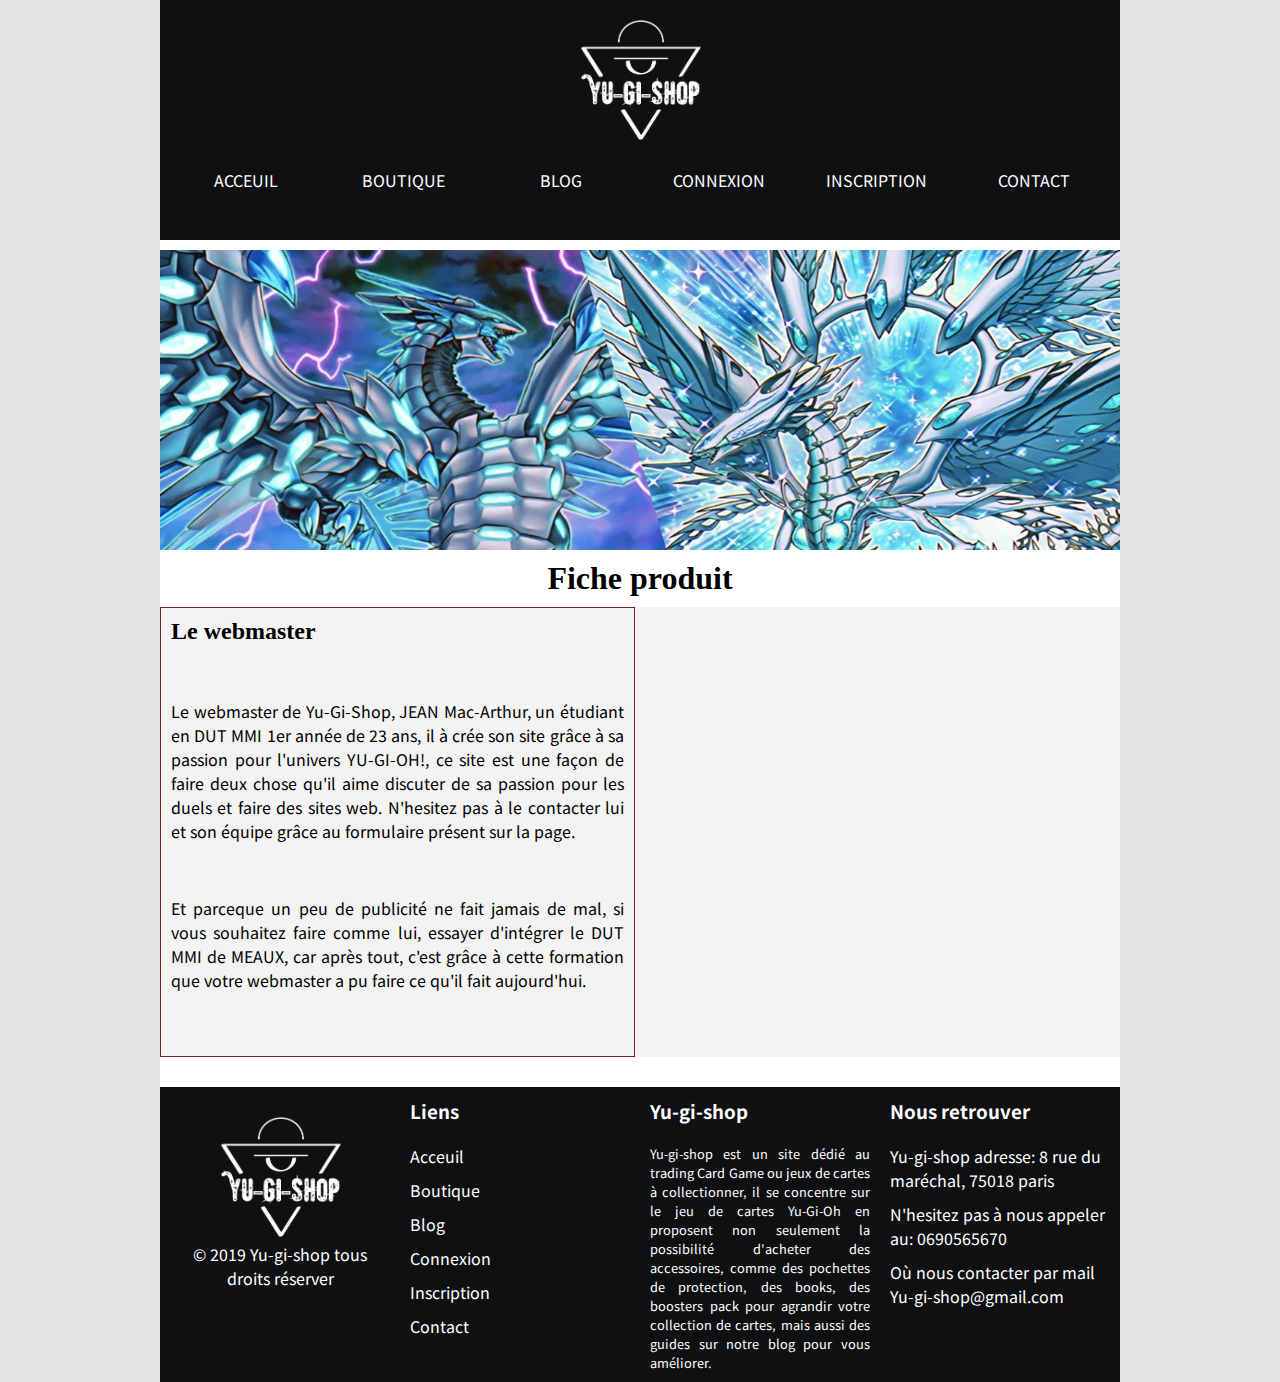
<file: pages/fiche-produit.html>
<!DOCTYPE html>
<html lang="en">
<head>
    <meta charset="UTF-8">
    <meta name="viewport" content="width=device-width, initial-scale=1.0">
    <meta http-equiv="X-UA-Compatible" content="ie=edge">
    <meta name="description" content="Bienvenue sur la page de fiche produit de Yu-gi-Shop, vous trouverez sur cette page le descriptif de votre produit, notamment le prix, la quantité.">
    <meta name="keyword" content="Booster Pack, Duel, Tournoi, Trading card game, Yu-Gi-Oh">
    <link rel="stylesheet" href="../css/fiche-produit.css">
    <link href="https://fonts.googleapis.com/css?family=Noto+Sans+HK|Old+Standard+TT:700&display=swap" rel="stylesheet">
    <link rel="stylesheet" href="https://use.fontawesome.com/releases/v5.8.2/css/all.css" integrity="sha384-oS3vJWv+0UjzBfQzYUhtDYW+Pj2yciDJxpsK1OYPAYjqT085Qq/1cq5FLXAZQ7Ay" crossorigin="anonymous">
    <title>Fiche produit Yu-Gi-Shop</title>
</head>
<body>
    <div class="bloc_page">
        <header>
            <div class="logo">
                <a href="../index.html"><img src="../images/logo.png" alt="logo"></a>

            </div>
            <nav class="main-nav">
                <ul>
                    <li><a href="../index.html">Acceuil</a></li>
                    <li><a href="../pages/boutique.html">Boutique</a></li>
                    <li><a href="pages/">Blog</a></li>
                    <li><a href="pages/">Connexion</a></li>
                    <li><a href="pages/">Inscription</a></li>
                    <li><a href="../pages/contact.html">Contact</a></li>
                </ul>

            </nav>
        </header>
        <div class="bannier">
                

            </div>
        <div class="first-section">
                <h1> Fiche produit</h1>
           <section class="presentation">  
    
           <article class="info">
               <h2>   Le webmaster </h2>
               
               <p>  
                   Le webmaster de Yu-Gi-Shop, JEAN Mac-Arthur, un étudiant en DUT MMI 1er année de 23 ans, 
                   il à crée son site grâce à sa passion pour l'univers YU-GI-OH!, ce site est une façon de faire deux chose qu'il aime
                   discuter de sa passion pour les duels et faire des sites web.
                   N'hesitez pas à le contacter lui et son équipe grâce au formulaire présent sur la page.     
               </p>
                
                <p>
                   Et parceque un peu de publicité ne fait jamais de mal, si vous souhaitez faire comme lui, essayer d'intégrer le DUT MMI de MEAUX,
                   car après tout, c'est grâce à cette formation que votre webmaster a pu faire ce qu'il fait aujourd'hui.    
                </p>
           </article>

           
        </section>   
      </div>



        <footer>

            <div class="logo-footer">
                <a href="index.html"><img src="../images/logo.png" alt="logo"></a>
                <p>&copy; 2019 Yu-gi-shop tous droits réserver </p>
            </div>

            <nav class="footer_nav">
                <h3>Liens</h3>
             <ul>
                <li><a href="index.html">Acceuil</a></li>
                <li><a href="pages/">Boutique</a></li>
                <li><a href="pages/">Blog</a></li>
                <li><a href="pages/">Connexion</a></li>
                <li><a href="pages/">Inscription</a></li>
                <li><a href="pages/">Contact</a></li>
            </ul>
           </nav>
           
           <div class="societe">
               <h3> Yu-gi-shop </h3>
               <p>
                 Yu-gi-shop est un site dédié au trading Card Game ou jeux de cartes à collectionner,
                 il se concentre sur le jeu de cartes Yu-Gi-Oh en proposent non seulement la possibilité d'acheter des accessoires,
                 comme des pochettes de protection, des books, des boosters pack pour agrandir votre collection de cartes,
                mais aussi des guides sur notre blog pour vous améliorer.
              </p>
            

           </div>
           <div class="contact">
               <h3> Nous retrouver</h3>

               <ul>
                   <li>
                       Yu-gi-shop adresse:
                       8 rue du maréchal, 75018 paris
                   </li>
                   <li>
                       N'hesitez pas à nous appeler au: 0690565670

                   </li>
                   <li>
                       Où nous contacter par mail <a href="mailto:Yu-gi-shop@gmail.com">Yu-gi-shop@gmail.com</a>
                   </li>
                   <li>
                        <a href="https://www.facebook.com/" target="_blank" alt="facebook"><i class="fab fa-facebook-square"></i></a>
                        <a href="https://www.instagram.com/" target="_blank" alt="instagram"><i class="fab fa-instagram"></i></a>
                        <a href="https://twitter.com/" target="_blank" alt="twitter"><i class="fab fa-twitter-square"></i></a> 
                   </li>
               </ul>

            </div>
        </footer>

    </div>
</body>
</html>
</file>
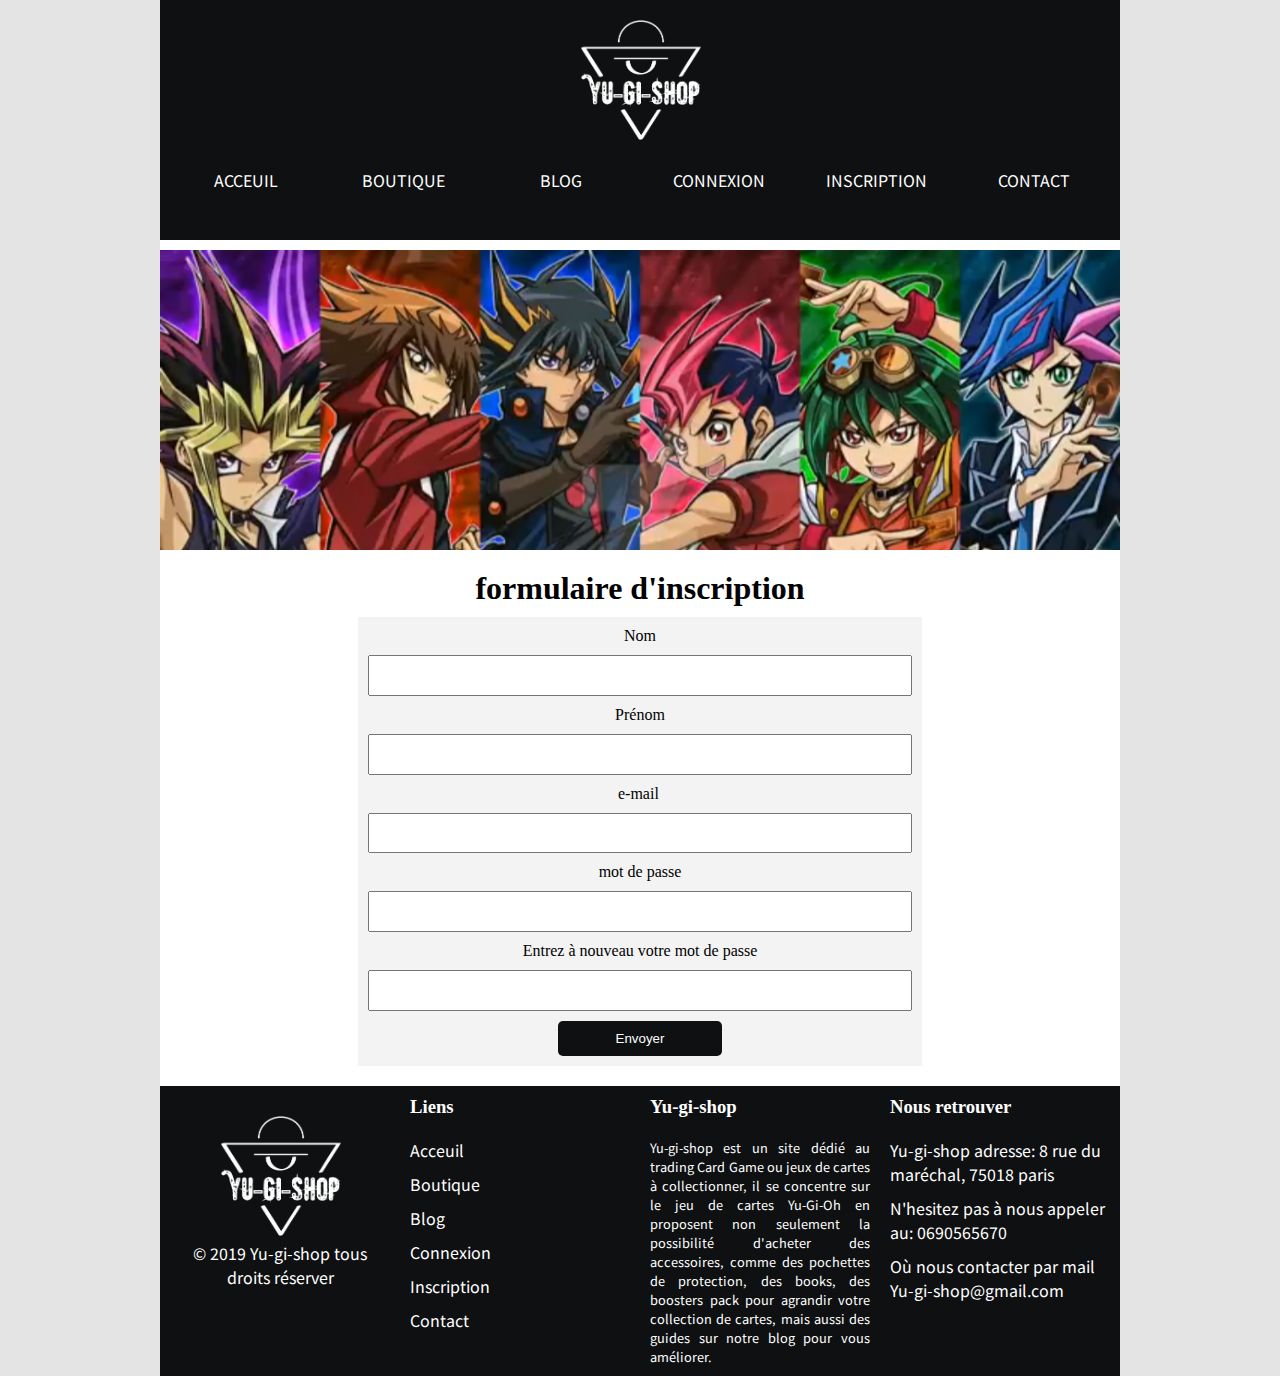
<file: pages/inscription.html>
<!DOCTYPE html>
<html lang="en">
<head>
    <meta charset="UTF-8">
    <meta name="viewport" content="width=device-width, initial-scale=1.0">
    <meta http-equiv="X-UA-Compatible" content="ie=edge">
    <meta name="description" content="Bienvenue sur la page de contact de Yu-gi-Shop, vous trouverez sur cette page des information sur le webmaster du site, ainsi qu'un formulaire de contact qui vous permettra de posez vos questions à notre équipe.">
    <meta name="keyword" content="Booster Pack, Duel, Tournoi, Trading card game, Yu-Gi-Oh">
    <meta name="author" content=" Mac-Arthur JEAN">
    <link rel="stylesheet" href="../css/contact.css">
    <link href="https://fonts.googleapis.com/css?family=Noto+Sans+HK|Old+Standard+TT:700&display=swap" rel="stylesheet">
    <link rel="stylesheet" href="https://use.fontawesome.com/releases/v5.8.2/css/all.css" integrity="sha384-oS3vJWv+0UjzBfQzYUhtDYW+Pj2yciDJxpsK1OYPAYjqT085Qq/1cq5FLXAZQ7Ay" crossorigin="anonymous">
    <title>Contact Yu-Gi-Shop</title>
</head>
<body>
    <div class="bloc_page">
        <header>
            <div class="logo">
                <a href="../index.html"><img src="../images/logo.png" alt="logo"></a>

            </div>
            <nav class="main-nav">
                <ul>
                    <li><a href="../index.html">Acceuil</a></li>
                    <li><a href="../pages/boutique.html">Boutique</a></li>
                    <li><a href="../pages/blog.html">Blog</a></li>
                    <li><a href="../pages/connexion.html">Connexion</a></li>
                    <li><a href="../pages/inscription.html">Inscription</a></li>
                    <li><a href="../pages/contact.html">Contact</a></li>
                </ul>

            </nav>
        </header>
        <div class="bannier">
                

            </div>


        <section class="second-section">
            <h1 > formulaire d'inscription  </h1>
          
           <div class="formulaire">
            <form>
            
                <label for="name">Nom </label>
                <input type="text" id="name" name="nom">
               
                
              
                <label for="name">Prénom </label>
                <input type="text" id="prenom" name="prenom">
               
                <label for="mail">e-mail </label>
                <input type="email" id="mail" name="user_mail">
                 
                <label for="mdp">mot de passe</label>
                <input type="password" id="mdp" name="user_mdp">

                <label for="mdp"> Entrez à nouveau votre mot de passe</label>
                <input type="password" id="mdp" name="user_mdp">
            
            <button class="btn"> Envoyer</button>
            </form>
        </div>    


        </section>


        <footer>

            <div class="logo-footer">
                <a href="index.html"><img src="../images/logo.png" alt="logo"></a>
                <p>&copy; 2019 Yu-gi-shop tous droits réserver </p>
            </div>

            <nav class="footer_nav">
                <h3>Liens</h3>
                <ul>
                    <li><a href="../index.html">Acceuil</a></li>
                    <li><a href="../pages/boutique.html">Boutique</a></li>
                    <li><a href="../pages/blog.html">Blog</a></li>
                    <li><a href="../pages/connexion.html">Connexion</a></li>
                    <li><a href="../pages/inscription.html">Inscription</a></li>
                    <li><a href="../pages/contact.html">Contact</a></li>
                </ul>
           </nav>
           
           <div class="societe">
               <h3> Yu-gi-shop </h3>
               <p>
                 Yu-gi-shop est un site dédié au trading Card Game ou jeux de cartes à collectionner,
                 il se concentre sur le jeu de cartes Yu-Gi-Oh en proposent non seulement la possibilité d'acheter des accessoires,
                 comme des pochettes de protection, des books, des boosters pack pour agrandir votre collection de cartes,
                mais aussi des guides sur notre blog pour vous améliorer.
              </p>
            

           </div>
           <div class="contact">
               <h3> Nous retrouver</h3>

               <ul>
                   <li>
                       Yu-gi-shop adresse:
                       8 rue du maréchal, 75018 paris
                   </li>
                   <li>
                       N'hesitez pas à nous appeler au: 0690565670

                   </li>
                   <li>
                       Où nous contacter par mail <a href="mailto:Yu-gi-shop@gmail.com">Yu-gi-shop@gmail.com</a>
                   </li>
                   <li>
                        <a href="https://www.facebook.com/" target="_blank" alt="facebook"><i class="fab fa-facebook-square"></i></a>
                        <a href="https://www.instagram.com/" target="_blank" alt="instagram"><i class="fab fa-instagram"></i></a>
                        <a href="https://twitter.com/" target="_blank" alt="twitter"><i class="fab fa-twitter-square"></i></a> 
                   </li>
               </ul>

            </div>
        </footer>

    </div>
</body>
</html>
</file>
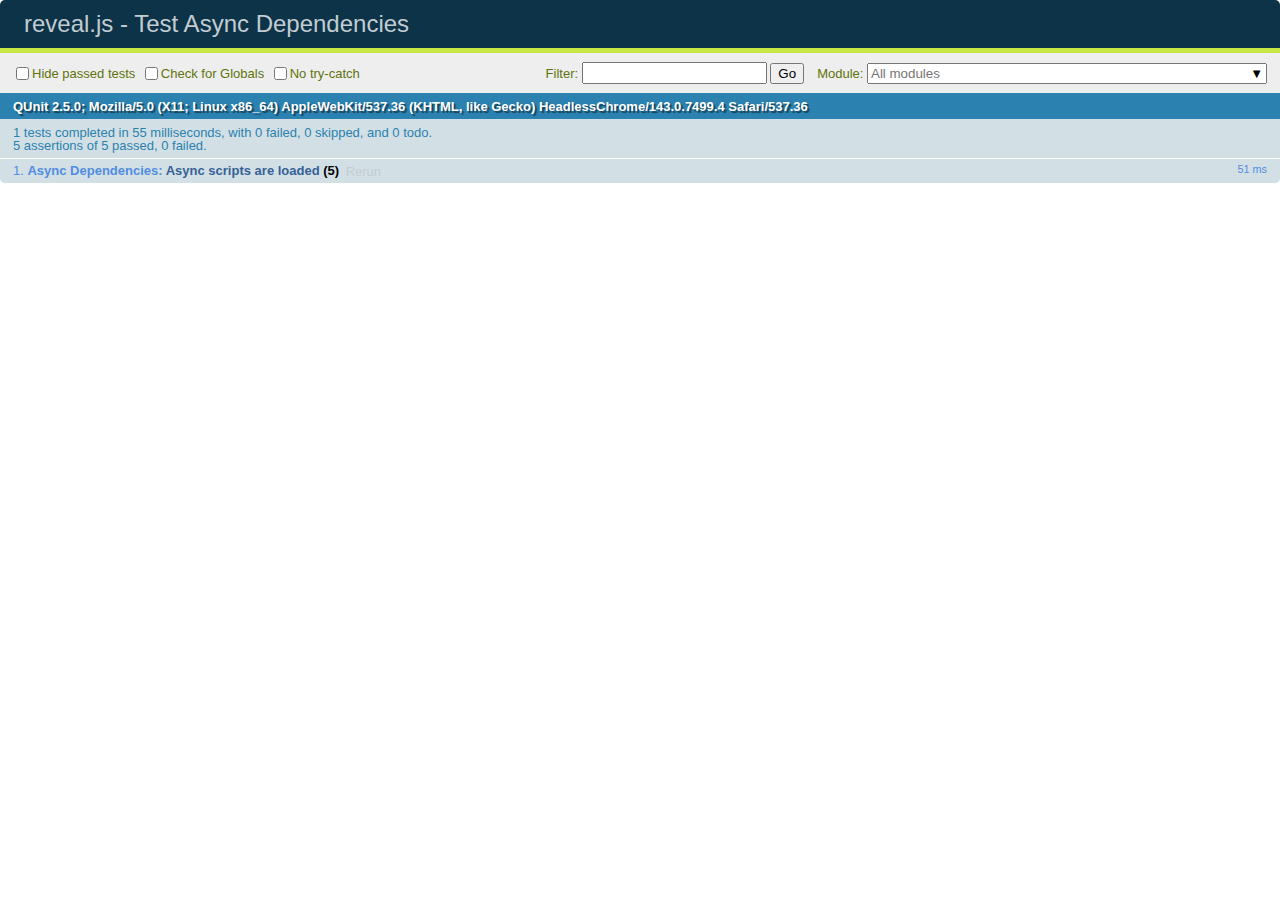
<file: Presentation reveal js/test/test-dependencies-async.html>
<!doctype html>
<html lang="en">

	<head>
		<meta charset="utf-8">

		<title>reveal.js - Test Async Dependencies</title>

		<link rel="stylesheet" href="../css/reveal.css">
		<link rel="stylesheet" href="qunit-2.5.0.css">
	</head>

	<body style="overflow: auto;">

		<div id="qunit"></div>
		<div id="qunit-fixture"></div>

		<div class="reveal" style="display: none;">

			<div class="slides">

				<section>Slide content</section>

			</div>

		</div>

		<script src="../js/reveal.js"></script>
		<script src="qunit-2.5.0.js"></script>

		<script>
			var	externalScriptSequence = '';
			var scriptCount = 0;

			QUnit.config.autostart = false;
			QUnit.module( 'Async Dependencies' );

			QUnit.test( 'Async scripts are loaded', function( assert ) {
				assert.expect( 5 );
				var done = assert.async( 5 );

				function callback( event ) {
					if( externalScriptSequence.length === 1 ) {
						assert.ok( externalScriptSequence === 'A', 'first callback was sync script' );
						done();
					}
					else {
						assert.ok( true, 'async script loaded' );
						done();
					}

					if( externalScriptSequence.length === 4 ) {
						assert.ok( 	externalScriptSequence.indexOf( 'A' ) !== -1 &&
									externalScriptSequence.indexOf( 'B' ) !== -1 &&
									externalScriptSequence.indexOf( 'C' ) !== -1 &&
									externalScriptSequence.indexOf( 'D' ) !== -1, 'four unique scripts were loaded' );
						done();
					}

					scriptCount ++;
				}

				Reveal.initialize({
					dependencies: [
						{ src: 'assets/external-script-a.js', async: false, callback: callback },
						{ src: 'assets/external-script-b.js', async: true, callback: callback },
						{ src: 'assets/external-script-c.js', async: true, callback: callback },
						{ src: 'assets/external-script-d.js', async: true, callback: callback }
					]
				});
			});

			QUnit.start();

		</script>

	</body>
</html>
</file>
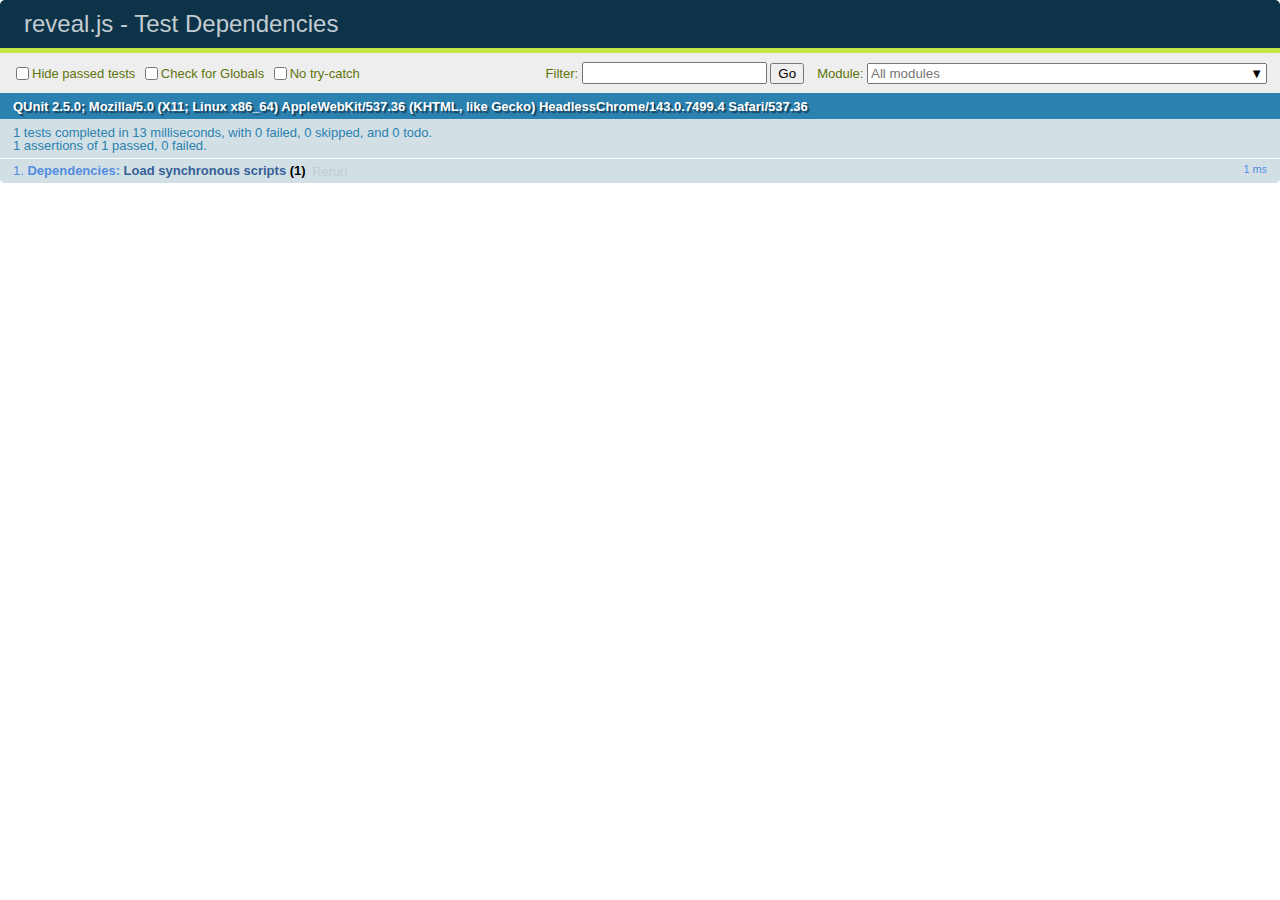
<file: Presentation reveal js/test/test-dependencies.html>
<!doctype html>
<html lang="en">

	<head>
		<meta charset="utf-8">

		<title>reveal.js - Test Dependencies</title>

		<link rel="stylesheet" href="../css/reveal.css">
		<link rel="stylesheet" href="qunit-2.5.0.css">
	</head>

	<body style="overflow: auto;">

		<div id="qunit"></div>
		<div id="qunit-fixture"></div>

		<div class="reveal" style="display: none;">

			<div class="slides">

				<section>Slide content</section>

			</div>

		</div>

		<script src="../js/reveal.js"></script>
		<script src="qunit-2.5.0.js"></script>

		<script>
			window.externalScriptSequence = '';

			Reveal.addEventListener( 'ready', function() {

				QUnit.module( 'Dependencies' );

				QUnit.test( 'Load synchronous scripts', function( assert ) {
					assert.strictEqual( window.externalScriptSequence, 'ABC', 'Loaded and executed in order' );
				});

			} );

			Reveal.initialize({
				dependencies: [
					{ src: 'assets/external-script-a.js' },
					{ src: 'assets/external-script-b.js' },
					{ src: 'assets/external-script-c.js' }
				]
			});
		</script>

	</body>
</html>
</file>
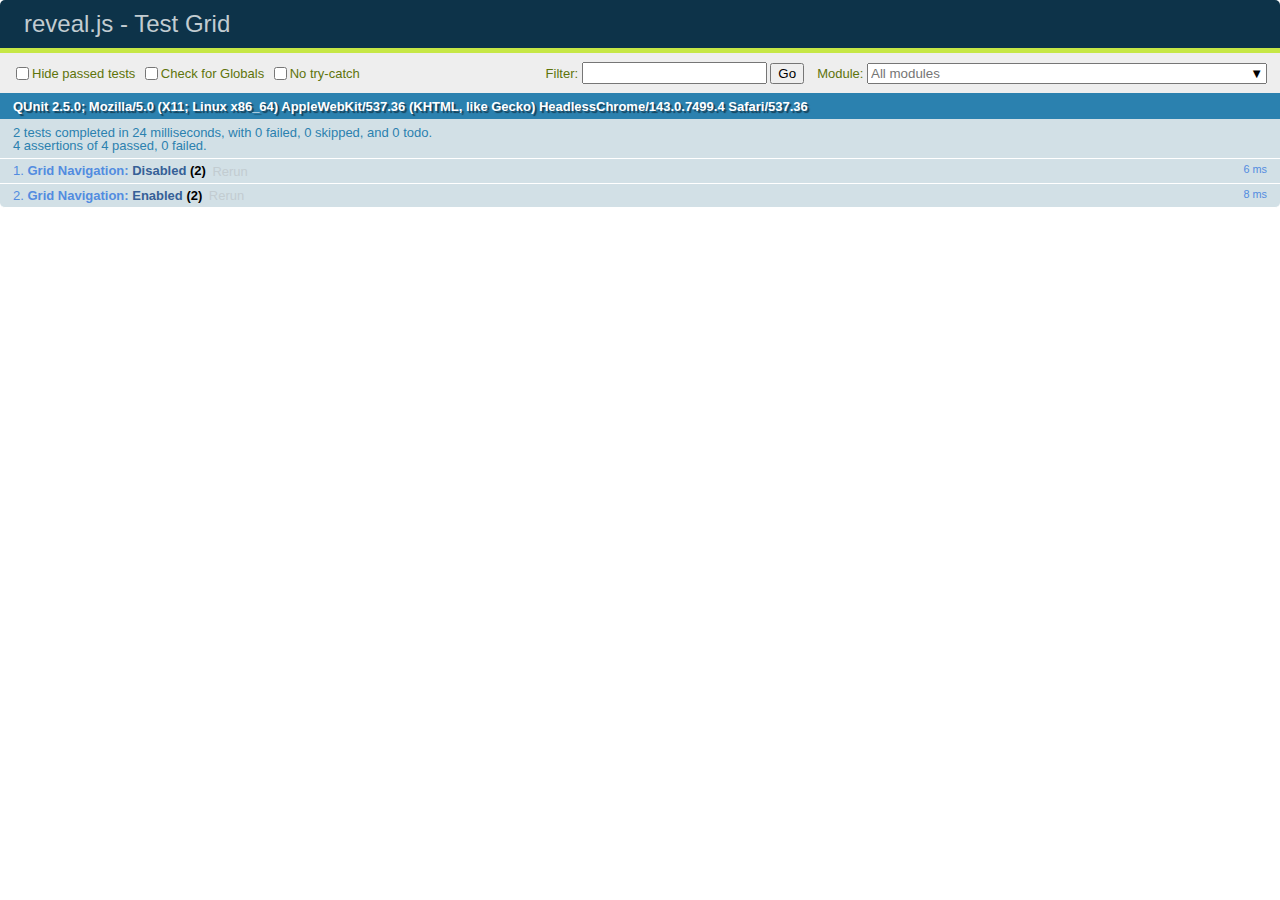
<file: Presentation reveal js/test/test-grid-navigation.html>
<!doctype html>
<html lang="en">

	<head>
		<meta charset="utf-8">

		<title>reveal.js - Test Grid</title>

		<link rel="stylesheet" href="../css/reveal.css">
		<link rel="stylesheet" href="qunit-2.5.0.css">
	</head>

	<body style="overflow: auto;">

		<div id="qunit"></div>
		<div id="qunit-fixture"></div>

		<div class="reveal" style="display: none;">

			<div class="slides">

				<section>0</section>
				<section>
					<section>1.1</section>
					<section>1.2</section>
					<section>1.3</section>
					<section>1.4</section>
				</section>
				<section>
					<section>2.1</section>
					<section>2.2</section>
					<section>2.3</section>
					<section>2.4</section>
				</section>

			</div>

		</div>

		<script src="../js/reveal.js"></script>
		<script src="qunit-2.5.0.js"></script>

		<script>
			Reveal.addEventListener( 'ready', function() {

				QUnit.module( 'Grid Navigation' );

				QUnit.test( 'Disabled', function( assert ) {
					Reveal.right();
					Reveal.down();
					Reveal.down();
					assert.deepEqual( Reveal.getIndices(), { h: 1, v: 2, f: undefined }, 'Correct starting point' );
					Reveal.right();
					assert.deepEqual( Reveal.getIndices(), { h: 2, v: 0, f: undefined }, 'Moves to top when going to adjacent stack' );
				});

				QUnit.test( 'Enabled', function( assert ) {
					Reveal.configure({ navigationMode: 'grid' });
					Reveal.slide( 0, 0 );
					Reveal.right();
					Reveal.down();
					Reveal.down();
					assert.deepEqual( Reveal.getIndices(), { h: 1, v: 2, f: undefined }, 'Correct starting point' );
					Reveal.right();
					assert.deepEqual( Reveal.getIndices(), { h: 2, v: 2, f: undefined }, 'Remains at same vertical index when going to adjacent stack' );
				});

			} );

			Reveal.initialize();
		</script>

	</body>
</html>
</file>
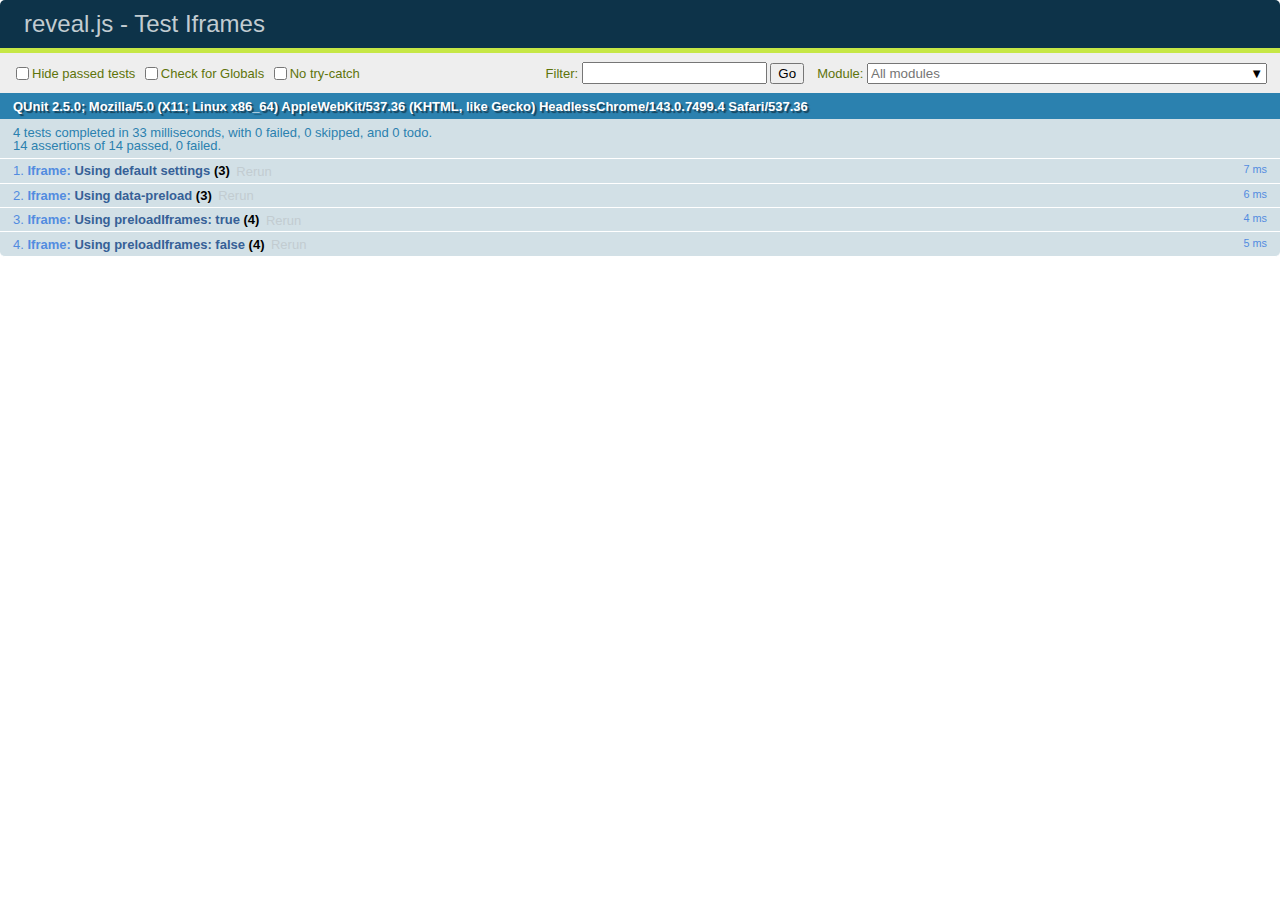
<file: Presentation reveal js/test/test-iframes.html>
<!doctype html>
<html lang="en">

	<head>
		<meta charset="utf-8">

		<title>reveal.js - Test Iframes</title>

		<link rel="stylesheet" href="../css/reveal.css">
		<link rel="stylesheet" href="qunit-2.5.0.css">
	</head>

	<body style="overflow: auto;">

		<div id="qunit"></div>
		<div id="qunit-fixture"></div>

		<div class="reveal" style="display: none;">

			<div class="slides">

				<section>1</section>
				<section>2</section>
				<section>
					<iframe class="default-iframe" data-src="#"></iframe>
					<iframe class="preload-iframe" data-src="#" data-preload></iframe>
				</section>

			</div>

		</div>

		<script src="../js/reveal.js"></script>
		<script src="qunit-2.5.0.js"></script>

		<script>


			Reveal.addEventListener( 'ready', function() {

				var defaultIframe = document.querySelector( '.default-iframe' ),
					preloadIframe = document.querySelector( '.preload-iframe' );

				QUnit.module( 'Iframe' );

				QUnit.test( 'Using default settings', function( assert ) {

					Reveal.slide(1);
					assert.strictEqual( defaultIframe.hasAttribute( 'src' ), false, 'not preloaded when within viewDistance' );

					Reveal.slide(2);
					assert.strictEqual( defaultIframe.hasAttribute( 'src' ), true, 'loaded when slide becomes visible' );

					Reveal.slide(1);
					assert.strictEqual( defaultIframe.hasAttribute( 'src' ), false, 'unloaded when slide becomes invisible' );

				});

				QUnit.test( 'Using data-preload', function( assert ) {

					Reveal.slide(1);
					assert.strictEqual( preloadIframe.hasAttribute( 'src' ), true, 'preloaded within viewDistance' );

					Reveal.slide(2);
					assert.strictEqual( preloadIframe.hasAttribute( 'src' ), true, 'loaded when slide becoems visible' );

					Reveal.slide(0);
					assert.strictEqual( preloadIframe.hasAttribute( 'src' ), false, 'unloads outside of viewDistance' );

				});

				QUnit.test( 'Using preloadIframes: true', function( assert ) {

					Reveal.configure({ preloadIframes: true });

					Reveal.slide(1);
					assert.strictEqual( defaultIframe.hasAttribute( 'src' ), true, 'preloaded within viewDistance' );
					assert.strictEqual( preloadIframe.hasAttribute( 'src' ), true, 'preloaded within viewDistance' );

					Reveal.slide(2);
					assert.strictEqual( defaultIframe.hasAttribute( 'src' ), true, 'loaded when slide becomes visible' );
					assert.strictEqual( preloadIframe.hasAttribute( 'src' ), true, 'loaded when slide becomes visible' );

				});

				QUnit.test( 'Using preloadIframes: false', function( assert ) {

					Reveal.configure({ preloadIframes: false });

					Reveal.slide(0);
					assert.strictEqual( defaultIframe.hasAttribute( 'src' ), false, 'not preloaded within viewDistance' );
					assert.strictEqual( preloadIframe.hasAttribute( 'src' ), false, 'not preloaded within viewDistance' );

					Reveal.slide(2);
					assert.strictEqual( defaultIframe.hasAttribute( 'src' ), true, 'loaded when slide becomes visible' );
					assert.strictEqual( preloadIframe.hasAttribute( 'src' ), true, 'loaded when slide becomes visible' );

				});

			} );

			Reveal.initialize({
				viewDistance: 2
			});
		</script>

	</body>
</html>
</file>
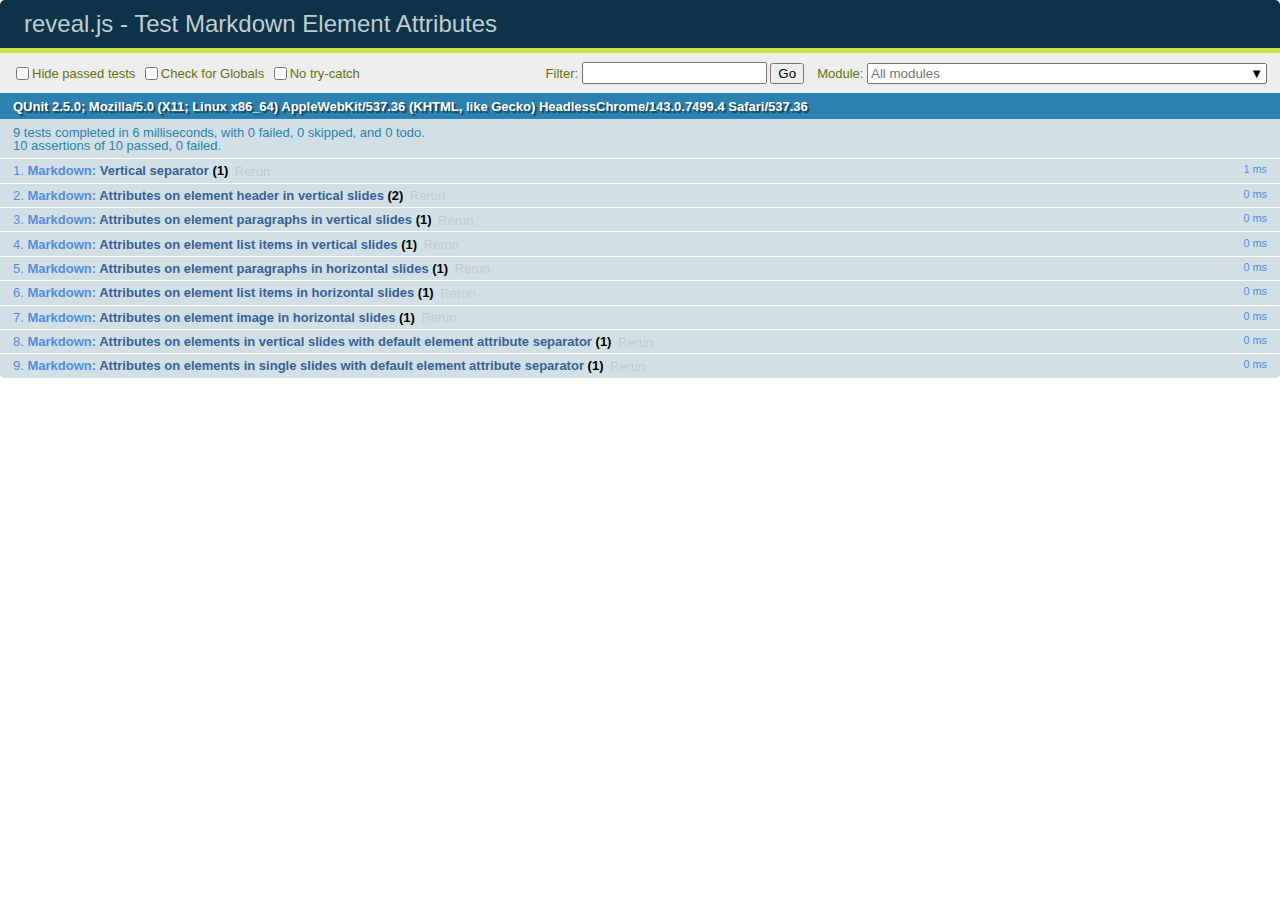
<file: Presentation reveal js/test/test-markdown-element-attributes.html>
<!doctype html>
<html lang="en">

	<head>
		<meta charset="utf-8">

		<title>reveal.js - Test Markdown Element Attributes</title>

		<link rel="stylesheet" href="../css/reveal.css">
		<link rel="stylesheet" href="qunit-2.5.0.css">
	</head>

	<body style="overflow: auto;">

		<div id="qunit"></div>
		<div id="qunit-fixture"></div>

		<div class="reveal" style="display: none;">

			<div class="slides">

				<!-- <section data-markdown="example.md" data-separator="^\n\n\n" data-separator-vertical="^\n\n"></section> -->

				<!-- Slides are separated by newline + three dashes + newline, vertical slides identical but two dashes -->
				<section data-markdown data-separator="^\n---\n$" data-separator-vertical="^\n--\n$" data-element-attributes="{_\s*?([^}]+?)}">>
					<script type="text/template">
						## Slide 1.1
						<!-- {_class="fragment fade-out" data-fragment-index="1"} -->

						--

						## Slide 1.2
						<!-- {_class="fragment shrink"} -->

						Paragraph 1
						<!-- {_class="fragment grow"} -->

						Paragraph 2
						<!-- {_class="fragment grow"} -->

						- list item 1 <!-- {_class="fragment grow"} -->
						- list item 2 <!-- {_class="fragment grow"} -->
						- list item 3 <!-- {_class="fragment grow"} -->


						---

						## Slide 2


						Paragraph 1.2  
						multi-line <!-- {_class="fragment highlight-red"} -->

						Paragraph 2.2 <!-- {_class="fragment highlight-red"} -->

						Paragraph 2.3 <!-- {_class="fragment highlight-red"} -->

						Paragraph 2.4 <!-- {_class="fragment highlight-red"} -->

						- list item 1 <!-- {_class="fragment highlight-green"} -->
						- list item 2<!-- {_class="fragment highlight-green"} -->
						- list item 3<!-- {_class="fragment highlight-green"} -->
						- list item 4
						<!-- {_class="fragment highlight-green"} -->
						- list item 5<!-- {_class="fragment highlight-green"} -->

						Test

						![Example Picture](examples/assets/image2.png) <!-- {_class="reveal stretch"} -->

					</script>
				</section>



				<section 	data-markdown data-separator="^\n\n\n"
									data-separator-vertical="^\n\n"
									data-separator-notes="^Note:"
									data-charset="utf-8">
					<script type="text/template">
						# Test attributes in Markdown with default separator
						## Slide 1 Def <!-- .element: class="fragment highlight-red" data-fragment-index="1" -->


						## Slide 2 Def
						<!-- .element: class="fragment highlight-red" -->

					</script>
				</section>

				<section data-markdown>
				  <script type="text/template">
					## Hello world
					A paragraph
					<!-- .element: class="fragment highlight-blue" -->
				  </script>
				</section>

				<section data-markdown>
				  <script type="text/template">
					## Hello world

					Multiple  
					Line
					<!-- .element: class="fragment highlight-blue" -->
				  </script>
				</section>

				<section data-markdown>
				  <script type="text/template">
					## Hello world

					Test<!-- .element: class="fragment highlight-blue" -->

					More Test
				  </script>
				</section>


			</div>

		</div>

		<script src="../js/reveal.js"></script>
		<script src="../plugin/markdown/marked.js"></script>
		<script src="../plugin/markdown/markdown.js"></script>
		<script src="qunit-2.5.0.js"></script>

		<script src="test-markdown-element-attributes.js"></script>

	</body>
</html>
</file>
<file: css/style.css>
*{margin:0;padding:0;}

* {
    box-sizing: border-box;
  }
  
:root {
    --rouge: #801D28;
    --noir:#0E1011;
    --gris:#E4E4E4;
    --blancgris: #F3F3F3;
}


body {
    background-color:var(--gris);
}

.btn {
    background-color: var(--noir);
    color: #FFF;
    text-decoration: none;
    padding: 10px;
    border-radius: 5px;
}

h1, h2, h3 {
    font-family: 'Old Standard TT', serif;
}

p, a , li{
    font-family: 'Noto Sans HK', sans-serif;
}

img {
    width: 100%;
    height: 100%;
}
.bloc_page{
    margin: auto;
    width: 960px;
    display: grid;
    grid-gap: 10px;
    background-color: #FFF;
}

header {
    background-color:var(--noir);
    height: 240px;
    
}

.logo {
    text-align: center;
    padding: 20px;
}

.logo img {
    height: 120px;
    width: 121px;
}
.main-nav {
    margin: 0 10px 0 10px;
}
.main-nav ul {
    display: grid;
    grid-gap: 5px;
    padding: 0;
    list-style: none;
    grid-template-columns: repeat(6, 1fr);
}

.main-nav a {
    display:block;
    text-decoration: none;
    padding: 0.2rem;
    text-align: center;
    color: #FFF;
    text-transform: uppercase;
}

.main-nav a:hover {
    background-color: #801D28;
}

.bannier {
    background:url(../images/yugioh_ban.jpg);
    background-size: cover;
    display: flex;
    flex-direction: column;
    justify-content: center;
    height: 300px;
    
  
}

.bannier h2 {
    text-align: center;
    font-size: 2rem;
}

.bannier p {
    text-align: justify;
    padding: 20px;
}

.first-section {
    display: grid;

}

.first-section h1 {
    text-align: center;
}

.presentation {
    display: grid;
    grid-gap: 10px;
    grid-template-columns: repeat(2, 1fr);
    margin-top: 10px;
    background-color: var(--blancgris);
}

.info {
    display: grid;
    padding: 10px;
    align-items: center;
    justify-items: center;
}



.info h2 {
    margin-bottom: 10px;
}
 
.info p{
    padding-bottom: 20px;
    text-align:justify;
}



.second-section {
    display: grid;
    grid-gap: 10px;
    text-align: center;
    padding: 10px;
}

.galerie_produit {
    display: grid;
    grid-gap: 10px;
    grid-template-columns: repeat( auto-fit, minmax(100px, 1fr));
    

}

.galerie_produit h3 {
    font-size: 0.8rem;
    text-align: left;
}


.galerie_produit img {
    width: 100%;
}

footer {
    background-color: var(--noir);
    height: auto;
    padding: 10px;
    display: grid;
    grid-gap: 20px;
    grid-auto-rows:minmax(200px, auto) ;
    grid-template-columns: repeat(4, 1fr);
    color: #FFF;
}

.logo-footer {
    text-align: center;
    padding: 20px;
}

.logo-footer img {
    height: 120px;
    width: 121px;
}


.footer_nav h3 {
    padding-bottom: 20px;
}

.footer_nav ul {
    list-style-type: none;
}

.footer_nav li {
    padding-bottom: 10px;
}
 .footer_nav a {
  text-decoration: none;
  color: #FFF;

}
.societe h3 {
    margin-bottom: 20px;
}
.societe p{
   
   font-size: 0.8rem;
   text-align: justify;

   
}

.contact h3{
    margin-bottom: 20px;
}
.contact ul {
   list-style-type: none;
    
}
.contact li {
    padding-bottom: 10px;
}

.contact a {
    padding-right: 10px;
    text-decoration: none;
    color: #FFF;
}

.fab {
    color: #FFF;
    font-size: 1.5rem;
    
}

/* ------------------- Responsive --------------------------*/

@media(max-width: 700px) {
    
    .bloc_page {
        width: 100%;
        margin: auto;
    }

    header {
        height: auto;
    }
    .main-nav ul {
        grid-template-columns: 1fr;
    }

    .presentation {
        grid-template-columns: 1fr;
    }

    .second-section h1 {
        font-size: 1.3rem;
    }

    .info h2 {
        text-align: center;
    }

    .galerie_produit {
        background-color: var(--blancgris);
        grid-template-columns: repeat( 1,minmax(100px, 1fr));
        
    }

    .galerie_produit h3 {
        text-align: center;
        font-size: 1.3rem;
    }

   
    .galerie_produit article {
        padding: 10px;
        border-bottom: 3px solid var(--noir);
    }

    .galerie_produit article:hover {
        color: #FFF;
        background-color: var(--rouge);
    }

    .galerie_produit img {
        width: 40%;
    }


    .logo-footer {
        border-bottom:1px solid #FFF;
    }



    footer {
        grid-template-columns: 1fr;

    }

    .footer_nav  {
        text-align: center;
        border-bottom: 1px solid #FFF;
        
    }

    .societe {
        border-bottom: 1px solid #FFF;
    }

    .societe h3 {
        text-align: center;
    }

    .societe p {
        font-size: 0.9rem;
        text-align: justify;
    }

    .contact {
        text-align: center;
    }

   
}
</file>
<file: css/article.css>
*{margin:0;padding:0;}

* {
    box-sizing: border-box;
  }
  
:root {
    --rouge: #801D28;
    --noir:#0E1011;
    --gris:#E4E4E4;
    --blancgris: #F3F3F3;
}


body {
    background-color:var(--gris);
}

.btn {
    background-color: var(--noir);
    color: #FFF;
    text-decoration: none;
    padding: 10px;
    border-radius: 5px;
}

h1, h2, h3 {
    font-family: 'Old Standard TT', serif;
}

p, a , li{
    font-family: 'Noto Sans HK', sans-serif;
}

img {
    width: 100%;
    height: 100%;
}
.bloc_page{
    margin: auto;
    width: 960px;
    display: grid;
    grid-gap: 10px;
    background-color: #FFF;
}

header {
    background-color:var(--noir);
    height: 240px;
    
}

.logo {
    text-align: center;
    padding: 20px;
}

.logo img {
    height: 120px;
    width: 121px;
}
.main-nav {
    margin: 0 10px 0 10px;
}
.main-nav ul {
    display: grid;
    grid-gap: 5px;
    padding: 0;
    list-style: none;
    grid-template-columns: repeat(6, 1fr);
}

.main-nav a {
    display:block;
    text-decoration: none;
    padding: 0.2rem;
    text-align: center;
    color: #FFF;
    text-transform: uppercase;
}

.main-nav a:hover {
    background-color: #801D28;
}

.bannier {
    background:url(../images/yugioh_ban.jpg);
    background-size: cover;
    display: flex;
    flex-direction: column;
    justify-content: center;
    height: 300px;
    
  
}

.bannier h2 {
    text-align: center;
    font-size: 2rem;
}

.bannier p {
    text-align: justify;
    padding: 20px;
}

.first-section {
    display: grid;

}

.first-section h1 {
    text-align: center;
}

.presentation {
    display: grid;
    grid-gap: 10px;
    grid-template-columns: repeat(1, 1fr);
    margin-top: 10px;
    background-color: var(--blancgris);
}

.info {
    display: grid;
    padding: 10px;
    align-items: center;
    justify-items: center;
}



.info h2 {
    margin-bottom: 10px;
}
 
.info p{
    padding-bottom: 20px;
    text-align:justify;
}





footer {
    background-color: var(--noir);
    height: auto;
    padding: 10px;
    display: grid;
    grid-gap: 20px;
    grid-auto-rows:minmax(200px, auto) ;
    grid-template-columns: repeat(4, 1fr);
    color: #FFF;
}

.logo-footer {
    text-align: center;
    padding: 20px;
}

.logo-footer img {
    height: 120px;
    width: 121px;
}


.footer_nav h3 {
    padding-bottom: 20px;
}

.footer_nav ul {
    list-style-type: none;
}

.footer_nav li {
    padding-bottom: 10px;
}
 .footer_nav a {
  text-decoration: none;
  color: #FFF;

}

.footer_nav a:hover {
    background-color: #801D28;
}
.societe h3 {
    margin-bottom: 20px;
}
.societe p{
   
   font-size: 0.8rem;
   text-align: justify;

   
}

.contact h3{
    margin-bottom: 20px;
}
.contact ul {
   list-style-type: none;
    
}
.contact li {
    padding-bottom: 10px;
}

.contact a {
    padding-right: 10px;
    text-decoration: none;
    color: #FFF;
}

.fab {
    color: #FFF;
    font-size: 1.5rem;
    
}

/* ------------------- Responsive --------------------------*/

@media(max-width: 700px) {
    
    .bloc_page {
        width: 100%;
        margin: auto;
    }

    header {
        height: auto;
    }
    .main-nav ul {
        grid-template-columns: 1fr;
    }

    .presentation {
        grid-template-columns: 1fr;
    }

    .second-section h1 {
        font-size: 1.3rem;
    }

    .info h2 {
        text-align: center;
    }



    .logo-footer {
        border-bottom:1px solid #FFF;
    }



    footer {
        grid-template-columns: 1fr;

    }

    .footer_nav  {
        text-align: center;
        border-bottom: 1px solid #FFF;
        
    }

    .societe {
        border-bottom: 1px solid #FFF;
    }

    .societe h3 {
        text-align: center;
    }

    .societe p {
        font-size: 0.9rem;
        text-align: justify;
    }

    .contact {
        text-align: center;
    }

   
}
</file>
<file: css/boutique.css>
*{margin:0;padding:0;}

* {
    box-sizing: border-box;
  }

:root {
    --rouge: #801D28;
    --noir:#0E1011;
    --gris:#E4E4E4;
    --blancgris: #F3F3F3;
}


body {
    background-color:var(--gris);
}

.btn {
    background-color: var(--noir);
    color: #FFF;
    text-decoration: none;
    padding: 10px;
    border-radius: 5px;
}

h1, h2, label {
    font-family: 'Old Standard TT', serif;
}

p, h3, a , li{
    font-family: 'Noto Sans HK', sans-serif;
}

img {
    width: 100%;
    height: 100%;
}
.bloc_page{
    margin: auto;
    width: 960px;
    display: grid;
    grid-gap: 10px;
    background-color: #FFF;
}

header {
    background-color:var(--noir);
    height: 240px;
    
}

.logo {
    text-align: center;
    padding: 20px;
}

.logo img {
    height: 120px;
    width: 121px;
}
.main-nav {
    margin: 0 10px 0 10px;
}
.main-nav ul {
    display: grid;
    grid-gap: 5px;
    padding: 0;
    list-style: none;
    grid-template-columns: repeat(6, 1fr);
}

.main-nav a {
    display:block;
    text-decoration: none;
    padding: 0.2rem;
    text-align: center;
    color: #FFF;
    text-transform: uppercase;
}

.main-nav a:hover {
    background-color: #801D28;
}

.bannier {
    background:url(../images/boutique-banniere.png);
    background-size: cover;
    display: flex;
    flex-direction: column;
    justify-content: center;
    height: 300px;
    
  
}

.bannier h2 {
    text-align: center;
    font-size: 2rem;
}

.bannier p {
    text-align: justify;
    padding: 20px;
}

.first-section {
    display: grid;

}

.first-section h1 {
    text-align: center;
}

.presentation {
    display: grid;
    grid-gap: 10px;
    
    grid-template-columns: repeat(1, 1fr);
    margin-top: 10px;
    background-color: var(--blancgris);
}

.info {
    display: grid;
    width: 70%;
    margin: auto;
    padding: 10px;
    align-items: center;
    justify-items: center;
}



.info h2 {
    margin-bottom: 10px;
}
 
.info p{
    padding-bottom: 20px;
    text-align:justify;
}



.second-section {
    display: grid;
    grid-gap: 10px;
    text-align: center;
    padding: 10px;
}

.second-section h1 {
    margin-bottom: 10px;
}

.galerie_produit {
    display: grid;
    grid-gap: 10px;
    grid-template-columns: repeat(3, minmax(100px,1fr));
}

.galerie_produit article {
    background-color: var(--blancgris);
}

.galerie_produit h3 {
    padding-bottom: 10px;
    font-size: 0.8rem;
}

.galerie_produit img {
    width: 50%;
    padding: 10px;
}




/*------------footer ---------*/

footer {
    background-color: var(--noir);
    height: auto;
    padding: 10px;
    display: grid;
    grid-gap: 20px;
    grid-auto-rows:minmax(200px, auto) ;
    grid-template-columns: repeat(4, 1fr);
    color: #FFF;
}

.logo-footer {
    text-align: center;
    padding: 20px;
}

.logo-footer img {
    height: 120px;
    width: 121px;
}


.footer_nav h3 {
    padding-bottom: 20px;
}

.footer_nav ul {
    list-style-type: none;
}

.footer_nav li {
    padding-bottom: 10px;
}
 .footer_nav a {
  text-decoration: none;
  color: #FFF;

}
.societe h3 {
    margin-bottom: 20px;
}
.societe p{
   
   font-size: 0.8rem;
   text-align: justify;

   
}

.contact h3{
    margin-bottom: 20px;
}
.contact ul {
   list-style-type: none;
    
}
.contact li {
    padding-bottom: 10px;
}

.contact a {
    padding-right: 10px;
    text-decoration: none;
    color: #FFF;
}

.fab {
    color: #FFF;
    font-size: 1.5rem;
    
}



/*-----------------------footer*-----------------*/

footer {
    background-color: var(--noir);
    height: auto;
    padding: 10px;
    display: grid;
    grid-gap: 20px;
    grid-auto-rows:minmax(200px, auto) ;
    grid-template-columns: repeat(4, 1fr);
    color: #FFF;
}

.logo-footer {
    text-align: center;
    padding: 20px;
}

.logo-footer img {
    height: 120px;
    width: 121px;
}


.footer_nav h3 {
    padding-bottom: 20px;
}

.footer_nav ul {
    list-style-type: none;
}

.footer_nav li {
    padding-bottom: 10px;
}
 .footer_nav a {
  text-decoration: none;
  color: #FFF;

}
.societe h3 {
    margin-bottom: 20px;
}
.societe p{
   
   font-size: 0.8rem;
   text-align: justify;

   
}

.contact h3{
    margin-bottom: 20px;
}
.contact ul {
   list-style-type: none;
    
}
.contact li {
    padding-bottom: 10px;
}

.contact a {
    padding-right: 10px;
    text-decoration: none;
    color: #FFF;
}

.fab {
    color: #FFF;
    font-size: 1.5rem;
    
}

/* ------------------- Responsive --------------------------*/

@media(max-width: 700px) {
    
    .bloc_page {
        width: 100%;
        margin: auto;
    }

    header {
        height: auto;
    }
    .main-nav ul {
        grid-template-columns: 1fr;
    }

    .presentation {
        grid-template-columns: 1fr;
    }

    .second-section h1 {
        font-size: 1.3rem;
    }

    .info h2 {
        text-align: center;
    }

    .galerie_produit {
        
        grid-template-columns: repeat( 1,minmax(100px, 1fr));
        
    }

    .galerie_produit h3 {
        text-align: center;
        font-size: 1rem;
    }

   
    .galerie_produit article {
        padding: 10px;
        border-bottom: 3px solid var(--noir);
    }

    .galerie_produit article:hover {
        color: #FFF;
        background-color: var(--rouge);
    }

    .galerie_produit img {
        width: 40%;
    }


    .logo-footer {
        border-bottom:1px solid #FFF;
    }



    footer {
        grid-template-columns: 1fr;

    }

    .footer_nav  {
        text-align: center;
        border-bottom: 1px solid #FFF;
        
    }

    .societe {
        border-bottom: 1px solid #FFF;
    }

    .societe h3 {
        text-align: center;
    }

    .societe p {
        font-size: 0.9rem;
        text-align: justify;
    }

    .contact {
        text-align: center;
    }

   
}
</file>
<file: css/contact.css>
*{margin:0;padding:0;}

* {
    box-sizing: border-box;
  }

:root {
    --rouge: #801D28;
    --noir:#0E1011;
    --gris:#E4E4E4;
    --blancgris:#F3F3F3;
}


body {
    background-color:var(--gris);
}

.btn {
    background-color: var(--noir);
    color: #FFF;
    text-decoration: none;
    padding: 10px;
    border-radius: 5px;
}

h1, h2, h3, label {
    font-family: 'Old Standard TT', serif;
}

p, a , li{
    font-family: 'Noto Sans HK', sans-serif;
}

img {
    width: 100%;
    height: 100%;
}
.bloc_page{
    margin: auto;
    width: 960px;
    display: grid;
    grid-gap: 10px;
    background-color: #FFF;
}

header {
    background-color:var(--noir);
    height: 240px;
    
}

.logo {
    text-align: center;
    padding: 20px;
}

.logo img {
    height: 120px;
    width: 121px;
}
.main-nav {
    margin: 0 10px 0 10px;
}
.main-nav ul {
    display: grid;
    grid-gap: 5px;
    padding: 0;
    list-style: none;
    grid-template-columns: repeat(6, 1fr);
}

.main-nav a {
    display:block;
    text-decoration: none;
    padding: 0.2rem;
    text-align: center;
    color: #FFF;
    text-transform: uppercase;
}

.main-nav a:hover {
    background-color: #801D28;
}

.bannier {
    background:url(../images/contac-banniere.png);
    background-size: cover;
    display: flex;
    flex-direction: column;
    justify-content: center;
    height: 300px;
    
  
}

.bannier h2 {
    text-align: center;
    font-size: 2rem;
}

.bannier p {
    text-align: justify;
    padding: 20px;
}

.first-section {
    display: grid;

}

.first-section h1 {
    text-align: center;
}

.presentation {
    display: grid;
    grid-gap: 10px;
    grid-template-columns: repeat(2, 1fr);
    margin-top: 10px;
    background-color: var(--blancgris);
}

.info {
    display: grid;
    padding: 10px;
    align-items: center;
    justify-items: center;
}



.info h2 {
    margin-bottom: 10px;
}
 
.info p{
    padding-bottom: 20px;
    text-align:justify;
}



.second-section {

    text-align: center;
    padding: 10px;
}

.second-section h1 {
    margin-bottom: 10px;
}

form {
    display: grid;
    grid-gap: 10px;
    grid-template-columns: 1,1fr;
    padding: 10px;
    background-color: var(--blancgris);
    width: 60%;
    margin: auto;
}


 input {
  padding: 2%;
}

form .btn {
    align-items: center;
    width: 30%;
    margin: auto;
    border: 0;
   
    
}





footer {
    background-color: var(--noir);
    height: auto;
    padding: 10px;
    display: grid;
    grid-gap: 20px;
    grid-auto-rows:minmax(200px, auto) ;
    grid-template-columns: repeat(4, 1fr);
    color: #FFF;
}

.logo-footer {
    text-align: center;
    padding: 20px;
}

.logo-footer img {
    height: 120px;
    width: 121px;
}


.footer_nav h3 {
    padding-bottom: 20px;
}

.footer_nav ul {
    list-style-type: none;
}

.footer_nav li {
    padding-bottom: 10px;
}
 .footer_nav a {
  text-decoration: none;
  color: #FFF;

}
.societe h3 {
    margin-bottom: 20px;
}
.societe p{
   
   font-size: 0.8rem;
   text-align: justify;

   
}

.contact h3{
    margin-bottom: 20px;
}
.contact ul {
   list-style-type: none;
    
}
.contact li {
    padding-bottom: 10px;
}

.contact a {
    padding-right: 10px;
    text-decoration: none;
    color: #FFF;
}

.fab {
    color: #FFF;
    font-size: 1.5rem;
    
}



/*-----------------------footer*-----------------*/

footer {
    background-color: var(--noir);
    height: auto;
    padding: 10px;
    display: grid;
    grid-gap: 20px;
    grid-auto-rows:minmax(200px, auto) ;
    grid-template-columns: repeat(4, 1fr);
    color: #FFF;
}

.logo-footer {
    text-align: center;
    padding: 20px;
}

.logo-footer img {
    height: 120px;
    width: 121px;
}


.footer_nav h3 {
    padding-bottom: 20px;
}

.footer_nav ul {
    list-style-type: none;
}

.footer_nav li {
    padding-bottom: 10px;
}
 .footer_nav a {
  text-decoration: none;
  color: #FFF;

}
.societe h3 {
    margin-bottom: 20px;
}
.societe p{
   
   font-size: 0.8rem;
   text-align: justify;

   
}

.contact h3{
    margin-bottom: 20px;
}
.contact ul {
   list-style-type: none;
    
}
.contact li {
    padding-bottom: 10px;
}

.contact a {
    padding-right: 10px;
    text-decoration: none;
    color: #FFF;
}

.fab {
    color: #FFF;
    font-size: 1.5rem;
    
}

/* ------------------- Responsive --------------------------*/

@media(max-width: 700px) {
    
    .bloc_page {
        width: 100%;
        margin: auto;
    }

    header {
        height: auto;
    }
    .main-nav ul {
        grid-template-columns: 1fr;
    }

    .presentation {
        grid-template-columns: 1fr;
    }

    .second-section h1 {
        font-size: 1.3rem;
    }

    .info h2 {
        text-align: center;
    }

    .galerie_produit {
        background-color: var(--blancgris);
        grid-template-columns: repeat( 1,minmax(100px, 1fr));
        
    }

    .galerie_produit h3 {
        text-align: center;
        font-size: 1.3rem;
    }

   
    .galerie_produit article {
        padding: 10px;
        border-bottom: 3px solid var(--noir);
    }

    .galerie_produit article:hover {
        color: #FFF;
        background-color: var(--rouge);
    }

    .galerie_produit img {
        width: 40%;
    }


    .logo-footer {
        border-bottom:1px solid #FFF;
    }



    footer {
        grid-template-columns: 1fr;

    }

    .footer_nav  {
        text-align: center;
        border-bottom: 1px solid #FFF;
        
    }

    .societe {
        border-bottom: 1px solid #FFF;
    }

    .societe h3 {
        text-align: center;
    }

    .societe p {
        font-size: 0.9rem;
        text-align: justify;
    }

    .contact {
        text-align: center;
    }

   
}
</file>
<file: css/fiche-produit.css>
*{margin:0;padding:0;}

* {
    box-sizing: border-box;
  }

:root {
    --rouge: #801D28;
    --noir:#0E1011;
    --gris:#E4E4E4;
    --blancgris: #F3F3F3;
}


body {
    background-color:var(--gris);
}

.btn {
    background-color: var(--noir);
    color: #FFF;
    text-decoration: none;
    padding: 10px;
    border-radius: 5px;
}

h1, h2, label {
    font-family: 'Old Standard TT', serif;
}

p, h3, a , li{
    font-family: 'Noto Sans HK', sans-serif;
}

img {
    width: 100%;
    height: 100%;
}
.bloc_page{
    margin: auto;
    width: 960px;
    display: grid;
    grid-gap: 10px;
    background-color: #FFF;
}

header {
    background-color:var(--noir);
    height: 240px;
    
}

.logo {
    text-align: center;
    padding: 20px;
}

.logo img {
    height: 120px;
    width: 121px;
}
.main-nav {
    margin: 0 10px 0 10px;
}
.main-nav ul {
    display: grid;
    grid-gap: 5px;
    padding: 0;
    list-style: none;
    grid-template-columns: repeat(6, 1fr);
}

.main-nav a {
    display:block;
    text-decoration: none;
    padding: 0.2rem;
    text-align: center;
    color: #FFF;
    text-transform: uppercase;
}

.main-nav a:hover {
    background-color: #801D28;
}

.bannier {
    background:url(../images/boutique-banniere.png);
    background-size: cover;
    display: flex;
    flex-direction: column;
    justify-content: center;
    height: 300px;
    
  
}

.bannier h2 {
    text-align: center;
    font-size: 2rem;
}

.bannier p {
    text-align: justify;
    padding: 20px;
}

.first-section {
    display: grid;

}

.first-section h1 {
    text-align: center;
}

.presentation {
    display: grid;
    grid-gap: 10px;
    grid-template-columns: repeat(2, 1fr);
    margin-top: 10px;
    height: 450px;
    background-color: var(--blancgris);
    margin-bottom: 20px;
}

.info {
    display: grid;
    padding: 10px;
    border: 1px var(--rouge) solid;
}

 
.info p{
    
    text-align:justify;
}

.side-image {

    display: grid;
    align-items: center;
    justify-items: center;


}

.side-image img {
    padding: 10px;
    width: 70%;
}









/*------------footer ---------*/

footer {
    background-color: var(--noir);
    height: auto;
    padding: 10px;
    display: grid;
    grid-gap: 20px;
    grid-auto-rows:minmax(200px, auto) ;
    grid-template-columns: repeat(4, 1fr);
    color: #FFF;
}

.logo-footer {
    text-align: center;
    padding: 20px;
}

.logo-footer img {
    height: 120px;
    width: 121px;
}


.footer_nav h3 {
    padding-bottom: 20px;
}

.footer_nav ul {
    list-style-type: none;
}

.footer_nav li {
    padding-bottom: 10px;
}
 .footer_nav a {
  text-decoration: none;
  color: #FFF;

}
.societe h3 {
    margin-bottom: 20px;
}
.societe p{
   
   font-size: 0.8rem;
   text-align: justify;

   
}

.contact h3{
    margin-bottom: 20px;
}
.contact ul {
   list-style-type: none;
    
}
.contact li {
    padding-bottom: 10px;
}

.contact a {
    padding-right: 10px;
    text-decoration: none;
    color: #FFF;
}

.fab {
    color: #FFF;
    font-size: 1.5rem;
    
}



/*-----------------------footer*-----------------*/

footer {
    background-color: var(--noir);
    height: auto;
    padding: 10px;
    display: grid;
    grid-gap: 20px;
    grid-auto-rows:minmax(200px, auto) ;
    grid-template-columns: repeat(4, 1fr);
    color: #FFF;
}

.logo-footer {
    text-align: center;
    padding: 20px;
}

.logo-footer img {
    height: 120px;
    width: 121px;
}


.footer_nav h3 {
    padding-bottom: 20px;
}

.footer_nav ul {
    list-style-type: none;
}

.footer_nav li {
    padding-bottom: 10px;
}
 .footer_nav a {
  text-decoration: none;
  color: #FFF;

}

.footer_nav a:hover {
    background-color: #801D28;
}
.societe h3 {
    margin-bottom: 20px;
}
.societe p{
   
   font-size: 0.8rem;
   text-align: justify;

   
}

.contact h3{
    margin-bottom: 20px;
}
.contact ul {
   list-style-type: none;
    
}
.contact li {
    padding-bottom: 10px;
}

.contact a {
    padding-right: 10px;
    text-decoration: none;
    color: #FFF;
}

.fab {
    color: #FFF;
    font-size: 1.5rem;
    
}

/* ------------------- Responsive --------------------------*/

@media(max-width: 700px) {
    
    .bloc_page {
        width: 100%;
        margin: auto;
    }

    header {
        height: auto;
    }
    .main-nav ul {
        grid-template-columns: 1fr;
    }

    .presentation {
        grid-template-columns: 1fr;
    }

    .side-image img {
        width: 40%;
    }

    .second-section h1 {
        font-size: 1.3rem;
    }

    .info h2 {
        text-align: center;
    }

    .galerie_produit {
        
        grid-template-columns: repeat( 1,minmax(100px, 1fr));
        
    }

    .galerie_produit h3 {
        text-align: center;
        font-size: 1rem;
    }

   
    .galerie_produit article {
        padding: 10px;
        border-bottom: 3px solid var(--noir);
    }

    .galerie_produit article:hover {
        color: #FFF;
        background-color: var(--rouge);
    }

    .galerie_produit img {
        width: 40%;
    }


    .logo-footer {
        border-bottom:1px solid #FFF;
    }



    footer {
        grid-template-columns: 1fr;

    }

    .footer_nav  {
        text-align: center;
        border-bottom: 1px solid #FFF;
        
    }



    .societe {
        border-bottom: 1px solid #FFF;
    }

    .societe h3 {
        text-align: center;
    }

    .societe p {
        font-size: 0.9rem;
        text-align: justify;
    }

    .contact {
        text-align: center;
    }

   
}
</file>
<file: Presentation reveal js/test/qunit-2.5.0.css>
/*!
 * QUnit 2.5.0
 * https://qunitjs.com/
 *
 * Copyright jQuery Foundation and other contributors
 * Released under the MIT license
 * https://jquery.org/license
 *
 * Date: 2018-01-10T02:56Z
 */

/** Font Family and Sizes */

#qunit-tests, #qunit-header, #qunit-banner, #qunit-testrunner-toolbar, #qunit-filteredTest, #qunit-userAgent, #qunit-testresult {
	font-family: "Helvetica Neue Light", "HelveticaNeue-Light", "Helvetica Neue", Calibri, Helvetica, Arial, sans-serif;
}

#qunit-testrunner-toolbar, #qunit-filteredTest, #qunit-userAgent, #qunit-testresult, #qunit-tests li { font-size: small; }
#qunit-tests { font-size: smaller; }


/** Resets */

#qunit-tests, #qunit-header, #qunit-banner, #qunit-filteredTest, #qunit-userAgent, #qunit-testresult, #qunit-modulefilter {
	margin: 0;
	padding: 0;
}


/** Header (excluding toolbar) */

#qunit-header {
	padding: 0.5em 0 0.5em 1em;

	color: #8699A4;
	background-color: #0D3349;

	font-size: 1.5em;
	line-height: 1em;
	font-weight: 400;

	border-radius: 5px 5px 0 0;
}

#qunit-header a {
	text-decoration: none;
	color: #C2CCD1;
}

#qunit-header a:hover,
#qunit-header a:focus {
	color: #FFF;
}

#qunit-banner {
	height: 5px;
}

#qunit-filteredTest {
	padding: 0.5em 1em 0.5em 1em;
	color: #366097;
	background-color: #F4FF77;
}

#qunit-userAgent {
	padding: 0.5em 1em 0.5em 1em;
	color: #FFF;
	background-color: #2B81AF;
	text-shadow: rgba(0, 0, 0, 0.5) 2px 2px 1px;
}


/** Toolbar */

#qunit-testrunner-toolbar {
	padding: 0.5em 1em 0.5em 1em;
	color: #5E740B;
	background-color: #EEE;
}

#qunit-testrunner-toolbar .clearfix {
	height: 0;
	clear: both;
}

#qunit-testrunner-toolbar label {
	display: inline-block;
}

#qunit-testrunner-toolbar input[type=checkbox],
#qunit-testrunner-toolbar input[type=radio] {
	margin: 3px;
	vertical-align: -2px;
}

#qunit-testrunner-toolbar input[type=text] {
	box-sizing: border-box;
	height: 1.6em;
}

.qunit-url-config,
.qunit-filter,
#qunit-modulefilter {
	display: inline-block;
	line-height: 2.1em;
}

.qunit-filter,
#qunit-modulefilter {
	float: right;
	position: relative;
	margin-left: 1em;
}

.qunit-url-config label {
	margin-right: 0.5em;
}

#qunit-modulefilter-search {
	box-sizing: border-box;
	width: 400px;
}

#qunit-modulefilter-search-container:after {
	position: absolute;
	right: 0.3em;
	content: "\25bc";
	color: black;
}

#qunit-modulefilter-dropdown {
	/* align with #qunit-modulefilter-search */
	box-sizing: border-box;
	width: 400px;
	position: absolute;
	right: 0;
	top: 50%;
	margin-top: 0.8em;

	border: 1px solid #D3D3D3;
	border-top: none;
	border-radius: 0 0 .25em .25em;
	color: #000;
	background-color: #F5F5F5;
	z-index: 99;
}

#qunit-modulefilter-dropdown a {
	color: inherit;
	text-decoration: none;
}

#qunit-modulefilter-dropdown .clickable.checked {
	font-weight: bold;
	color: #000;
	background-color: #D2E0E6;
}

#qunit-modulefilter-dropdown .clickable:hover {
	color: #FFF;
	background-color: #0D3349;
}

#qunit-modulefilter-actions {
	display: block;
	overflow: auto;

	/* align with #qunit-modulefilter-dropdown-list */
	font: smaller/1.5em sans-serif;
}

#qunit-modulefilter-dropdown #qunit-modulefilter-actions > * {
	box-sizing: border-box;
	max-height: 2.8em;
	display: block;
	padding: 0.4em;
}

#qunit-modulefilter-dropdown #qunit-modulefilter-actions > button {
	float: right;
	font: inherit;
}

#qunit-modulefilter-dropdown #qunit-modulefilter-actions > :last-child {
	/* insert padding to align with checkbox margins */
	padding-left: 3px;
}

#qunit-modulefilter-dropdown-list {
	max-height: 200px;
	overflow-y: auto;
	margin: 0;
	border-top: 2px groove threedhighlight;
	padding: 0.4em 0 0;
	font: smaller/1.5em sans-serif;
}

#qunit-modulefilter-dropdown-list li {
	white-space: nowrap;
	overflow: hidden;
	text-overflow: ellipsis;
}

#qunit-modulefilter-dropdown-list .clickable {
	display: block;
	padding-left: 0.15em;
}


/** Tests: Pass/Fail */

#qunit-tests {
	list-style-position: inside;
}

#qunit-tests li {
	padding: 0.4em 1em 0.4em 1em;
	border-bottom: 1px solid #FFF;
	list-style-position: inside;
}

#qunit-tests > li {
	display: none;
}

#qunit-tests li.running,
#qunit-tests li.pass,
#qunit-tests li.fail,
#qunit-tests li.skipped,
#qunit-tests li.aborted {
	display: list-item;
}

#qunit-tests.hidepass {
	position: relative;
}

#qunit-tests.hidepass li.running,
#qunit-tests.hidepass li.pass:not(.todo) {
	visibility: hidden;
	position: absolute;
	width:   0;
	height:  0;
	padding: 0;
	border:  0;
	margin:  0;
}

#qunit-tests li strong {
	cursor: pointer;
}

#qunit-tests li.skipped strong {
	cursor: default;
}

#qunit-tests li a {
	padding: 0.5em;
	color: #C2CCD1;
	text-decoration: none;
}

#qunit-tests li p a {
	padding: 0.25em;
	color: #6B6464;
}
#qunit-tests li a:hover,
#qunit-tests li a:focus {
	color: #000;
}

#qunit-tests li .runtime {
	float: right;
	font-size: smaller;
}

.qunit-assert-list {
	margin-top: 0.5em;
	padding: 0.5em;

	background-color: #FFF;

	border-radius: 5px;
}

.qunit-source {
	margin: 0.6em 0 0.3em;
}

.qunit-collapsed {
	display: none;
}

#qunit-tests table {
	border-collapse: collapse;
	margin-top: 0.2em;
}

#qunit-tests th {
	text-align: right;
	vertical-align: top;
	padding: 0 0.5em 0 0;
}

#qunit-tests td {
	vertical-align: top;
}

#qunit-tests pre {
	margin: 0;
	white-space: pre-wrap;
	word-wrap: break-word;
}

#qunit-tests del {
	color: #374E0C;
	background-color: #E0F2BE;
	text-decoration: none;
}

#qunit-tests ins {
	color: #500;
	background-color: #FFCACA;
	text-decoration: none;
}

/*** Test Counts */

#qunit-tests b.counts                       { color: #000; }
#qunit-tests b.passed                       { color: #5E740B; }
#qunit-tests b.failed                       { color: #710909; }

#qunit-tests li li {
	padding: 5px;
	background-color: #FFF;
	border-bottom: none;
	list-style-position: inside;
}

/*** Passing Styles */

#qunit-tests li li.pass {
	color: #3C510C;
	background-color: #FFF;
	border-left: 10px solid #C6E746;
}

#qunit-tests .pass                          { color: #528CE0; background-color: #D2E0E6; }
#qunit-tests .pass .test-name               { color: #366097; }

#qunit-tests .pass .test-actual,
#qunit-tests .pass .test-expected           { color: #999; }

#qunit-banner.qunit-pass                    { background-color: #C6E746; }

/*** Failing Styles */

#qunit-tests li li.fail {
	color: #710909;
	background-color: #FFF;
	border-left: 10px solid #EE5757;
	white-space: pre;
}

#qunit-tests > li:last-child {
	border-radius: 0 0 5px 5px;
}

#qunit-tests .fail                          { color: #000; background-color: #EE5757; }
#qunit-tests .fail .test-name,
#qunit-tests .fail .module-name             { color: #000; }

#qunit-tests .fail .test-actual             { color: #EE5757; }
#qunit-tests .fail .test-expected           { color: #008000; }

#qunit-banner.qunit-fail                    { background-color: #EE5757; }


/*** Aborted tests */
#qunit-tests .aborted { color: #000; background-color: orange; }
/*** Skipped tests */

#qunit-tests .skipped {
	background-color: #EBECE9;
}

#qunit-tests .qunit-todo-label,
#qunit-tests .qunit-skipped-label {
	background-color: #F4FF77;
	display: inline-block;
	font-style: normal;
	color: #366097;
	line-height: 1.8em;
	padding: 0 0.5em;
	margin: -0.4em 0.4em -0.4em 0;
}

#qunit-tests .qunit-todo-label {
	background-color: #EEE;
}

/** Result */

#qunit-testresult {
	color: #2B81AF;
	background-color: #D2E0E6;

	border-bottom: 1px solid #FFF;
}
#qunit-testresult .clearfix {
	height: 0;
	clear: both;
}
#qunit-testresult .module-name {
	font-weight: 700;
}
#qunit-testresult-display {
	padding: 0.5em 1em 0.5em 1em;
	width: 85%;
	float:left;
}
#qunit-testresult-controls {
	padding: 0.5em 1em 0.5em 1em;
  width: 10%;
	float:left;
}

/** Fixture */

#qunit-fixture {
	position: absolute;
	top: -10000px;
	left: -10000px;
	width: 1000px;
	height: 1000px;
}
</file>
